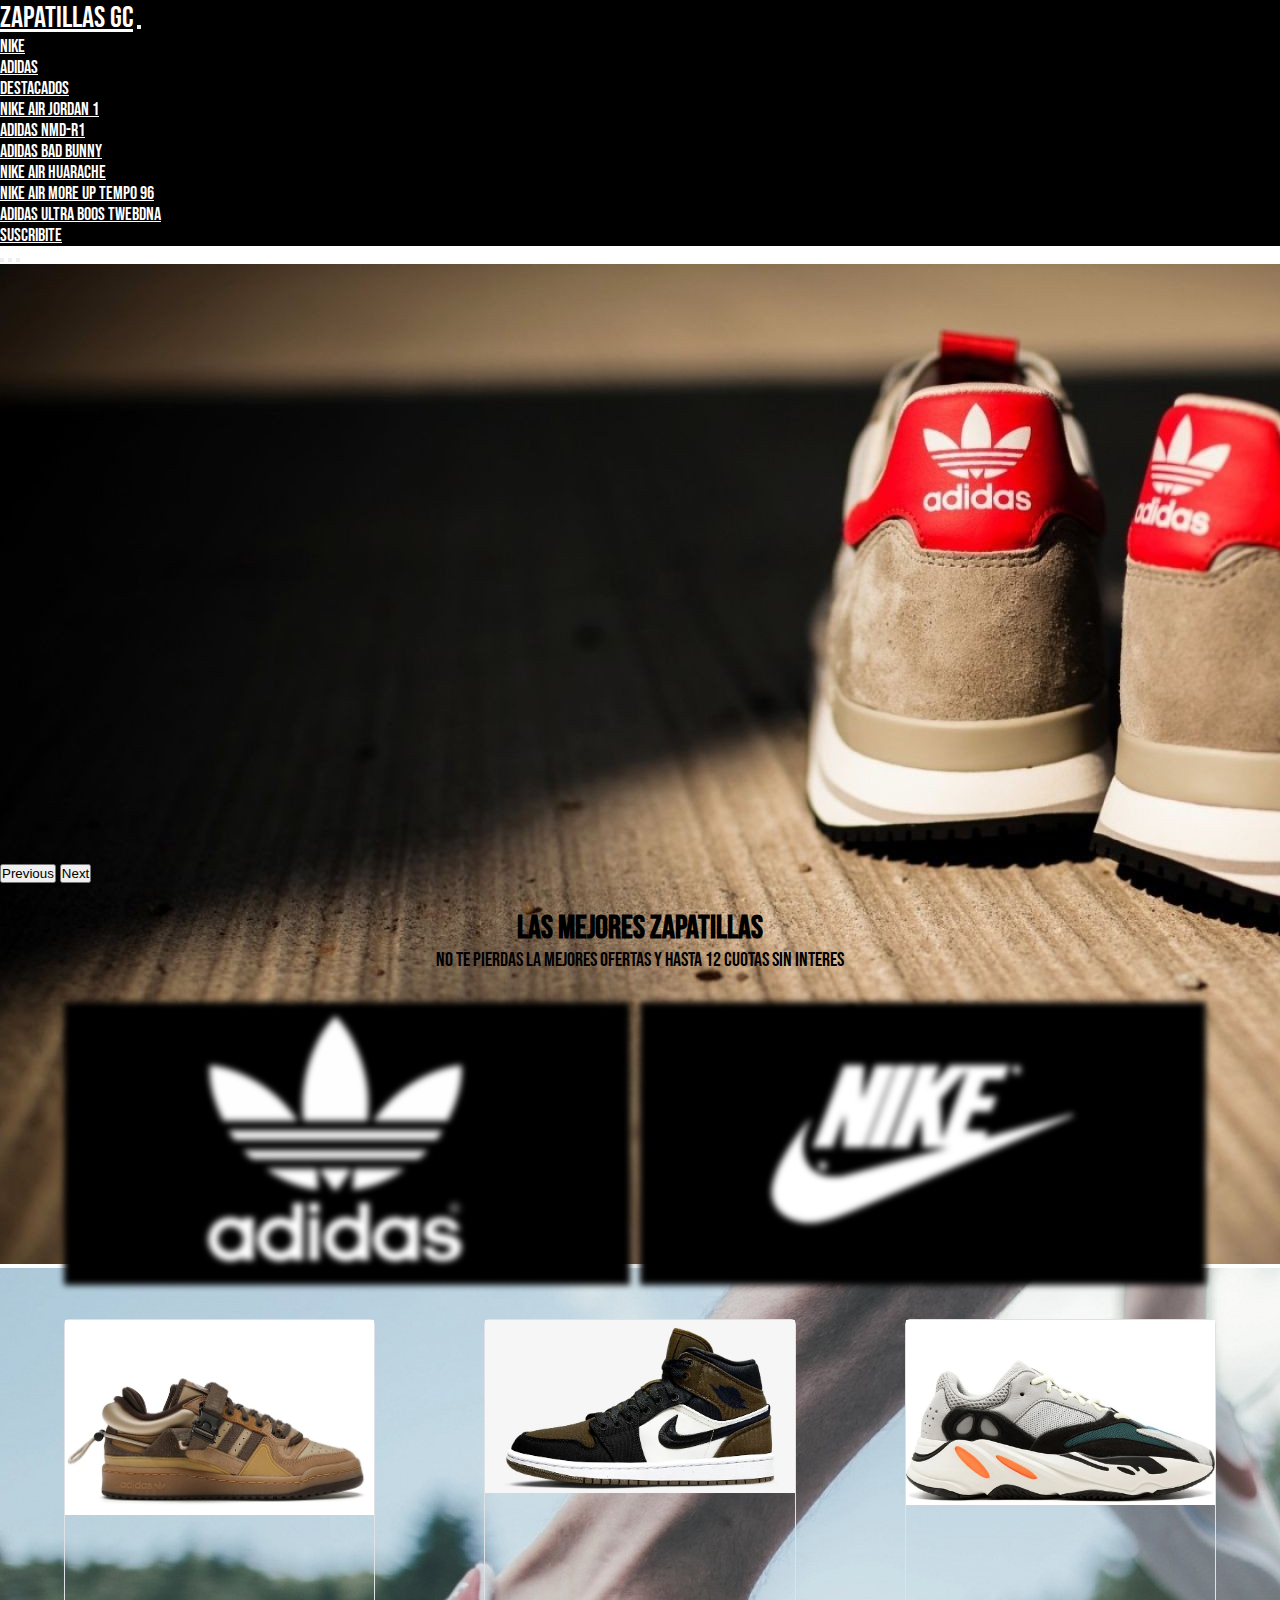
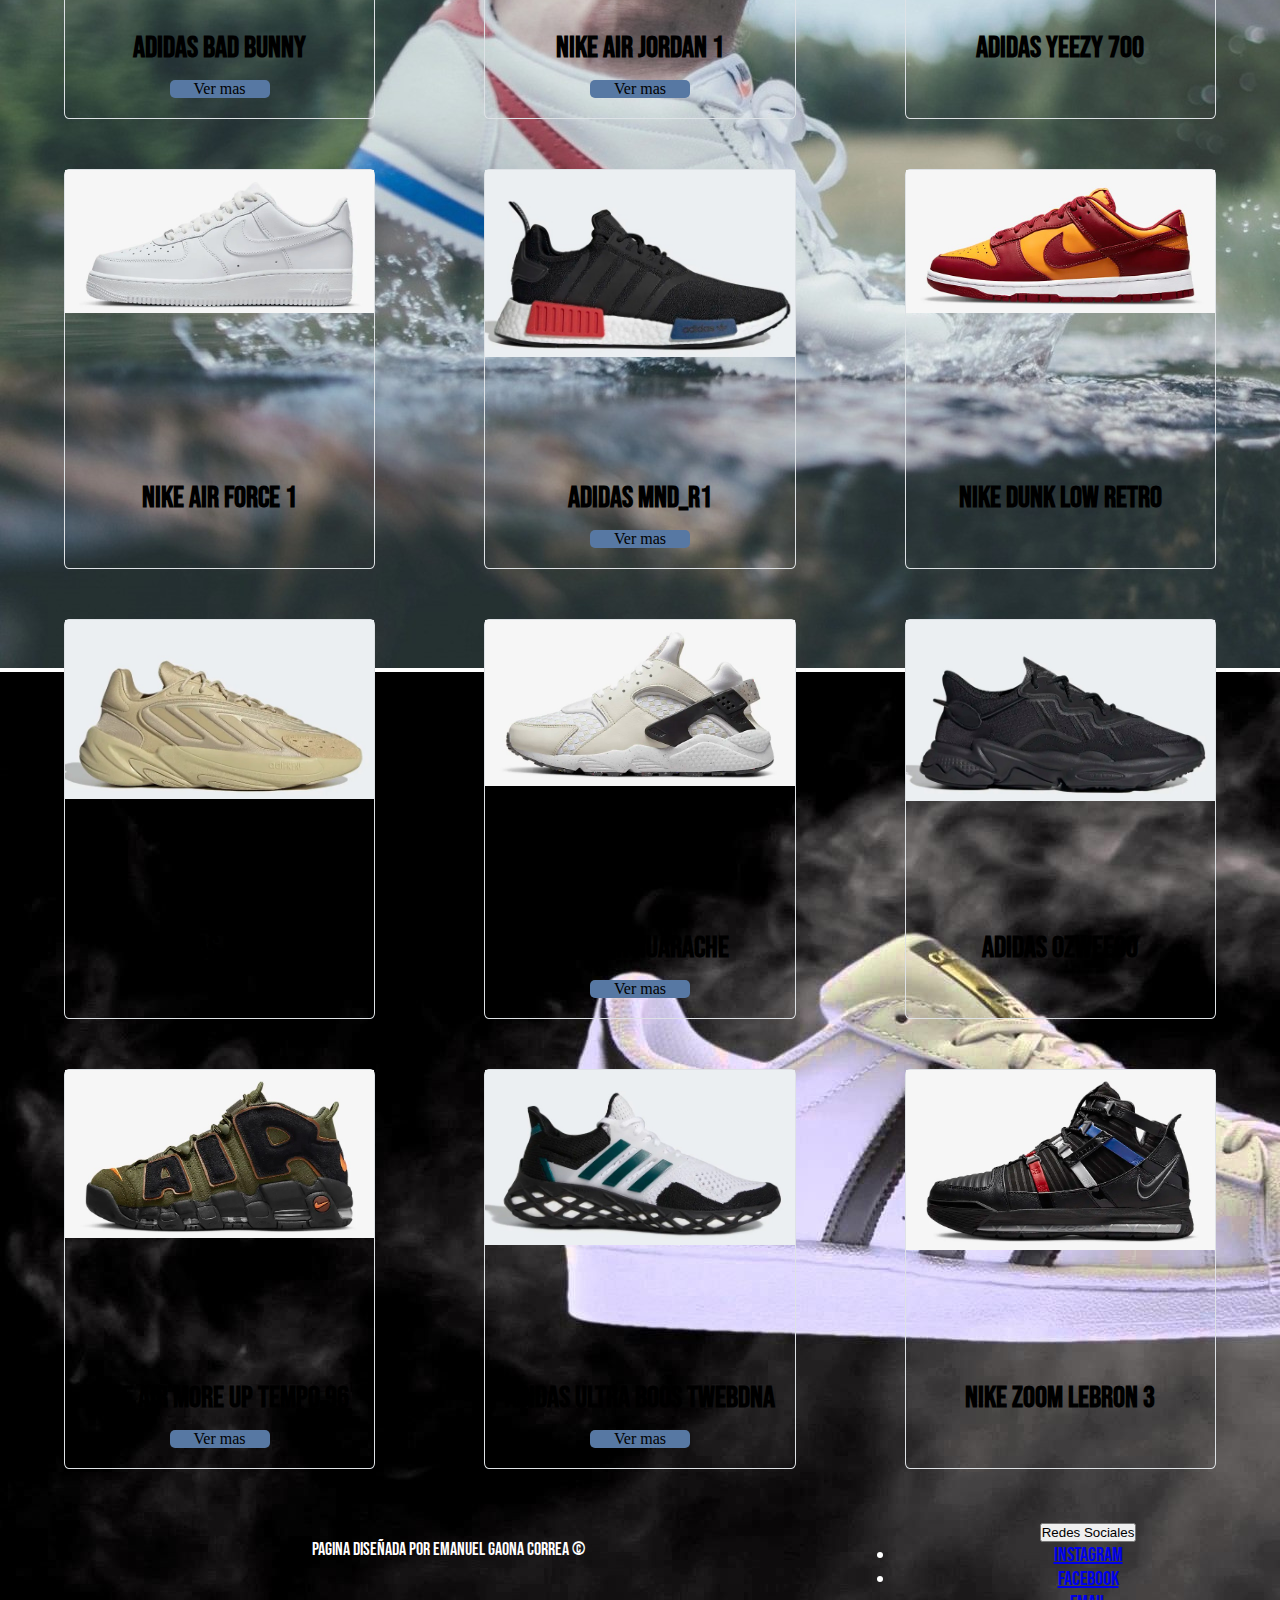
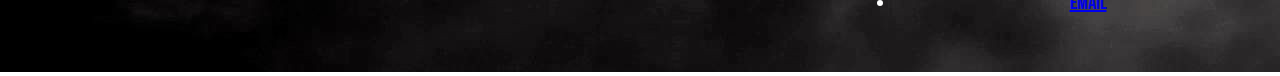
<file: index.html>
<!DOCTYPE html>
<html>
<head>
	<meta charset="utf-8">
	<meta name="viewport" content="width=device-width, initial-scale=1">
	<meta name="description" content="zapatillas originales importadas del exterior y al mejor precio">
	<meta name="keywords" content="zapatillas, calzados nike, adidas, jordan, air, original">
	<title>Zapatillas GC|Inicio</title>

	<link rel="icon" href="https://cdn-icons-png.flaticon.com/512/1785/1785348.png">

	<!-- Bootstrap -->
	<link href="https://cdn.jsdelivr.net/npm/bootstrap@5.2.0/dist/css/bootstrap.min.css" rel="stylesheet" integrity="sha384-gH2yIJqKdNHPEq0n4Mqa/HGKIhSkIHeL5AyhkYV8i59U5AR6csBvApHHNl/vI1Bx" crossorigin="anonymous">

	<!-- Animate style -->
	<link rel="stylesheet" href="https://cdnjs.cloudflare.com/ajax/libs/animate.css/4.1.1/animate.min.css"/>

	<!-- Mi hoja de estilos -->
	<link rel="stylesheet" type="text/css" href="css/style.css">
</head>
<body>
	<main>
		<!-- Menu -->
		<nav class="navbar navbar-expand-lg menu">

		  <div class="container-fluid contNav">
		    <a class="navbar-brand logoMenu" href="index.html">Zapatillas GC</a>

		    <button class="navbar-toggler" type="button" data-bs-toggle="collapse" data-bs-target="#navbarNav" aria-controls="navbarNav" aria-expanded="false" aria-label="Toggle navigation">
		      <span class="navbar-toggler-icon bg-white"></span>
		    </button>

		    <div class="collapse navbar-collapse justify-content-end" id="navbarNav">

		      <ul class="navbar-nav">
		        <li class="nav-item">
		          <a class="nav-link linkMenu" aria-current="page" href="paginas/nike.html">Nike</a>
		        </li>

		        <li class="nav-item">
		          <a class="nav-link linkMenu" href="paginas/adidas.html">Adidas</a>
		        </li>

		        <li class="nav-item dropdown">
					<a class="nav-link dropdown-toggle linkMenu" data-bs-toggle="dropdown" href="#" role="button" aria-expanded="false">Destacados</a>

				    <ul class="dropdown-menu cajaSubMenu">
				      <li><a class="dropdown-item linkMenu" href="paginas/nikeAirJordan1.html">Nike Air Jordan 1</a></li>
				      <li><a class="dropdown-item linkMenu" href="paginas/adidasNMD-R1.html">Adidas NMD-R1</a></li>
				      <li><a class="dropdown-item linkMenu" href="paginas/adidasBadBunny.html">Adidas Bad Bunny</a></li>
				      <li><a class="dropdown-item linkMenu" href="paginas/nikeAirHuarache.html">Nike Air Huarache</a></li>
				      <li><a class="dropdown-item linkMenu" href="paginas/nikeUptempo96.html">Nike Air More Up tempo 96</a></li>
				      <li><a class="dropdown-item linkMenu" href="paginas/adidasBoosTwebdna.html">adidas ULTRA BOOS TWEBDNA</a></li>
				    </ul>
				</li>

		        <li class="nav-item">
		          <a class="nav-link linkMenu" href="paginas/suscribite.html">Suscribite</a>
		        </li>
		      </ul>
		    </div>
		  </div>
		</nav>

		<!-- Slider -->
		<div id="carouselExampleIndicators" class="carousel slide sliderZapatillas" data-bs-ride="true">

		  <div class="carousel-indicators">
		    <button type="button" data-bs-target="#carouselExampleIndicators" data-bs-slide-to="0" class="active" aria-current="true" aria-label="Slide 1"></button>
		    <button type="button" data-bs-target="#carouselExampleIndicators" data-bs-slide-to="1" aria-label="Slide 2"></button>
		    <button type="button" data-bs-target="#carouselExampleIndicators" data-bs-slide-to="2" aria-label="Slide 3"></button>
		  </div>

		  <div class="carousel-inner">
		    <div class="carousel-item active">
		      <img src="img/adias1.jpg" class="d-block w-100" alt="zapatillas adidas">
		    </div>
		    <div class="carousel-item">
		      <img src="img/nike2.png" class="d-block w-100" alt="zapatillas nike sobre el agua">
		    </div>
		    <div class="carousel-item">
		      <img src="img/adidas3.png" class="d-block w-100" alt="zapatilla adidas con fondo de negro y humo">
		    </div>
		  </div>

		  <button class="carousel-control-prev" type="button" data-bs-target="#carouselExampleIndicators" data-bs-slide="prev">
		    <span class="carousel-control-prev-icon" aria-hidden="true"></span>
		    <span class="visually-hidden">Previous</span>
		  </button>

		  <button class="carousel-control-next" type="button" data-bs-target="#carouselExampleIndicators" data-bs-slide="next">
		    <span class="carousel-control-next-icon" aria-hidden="true"></span>
		    <span class="visually-hidden">Next</span>
		  </button>

		</div>

		<!-- Subtitulo -->

		<div class="contenedorSubtitulo">
			<h1 class="Subtitulo animate__animated animate__rubberBand">Las mejores zapatillas</h1>
			<p class="textoOferta">No te pierdas la mejores ofertas y hasta 12 cuotas sin interes</p>
		</div>

		<!-- Contenedor categoria-->

		<div class="contenedorCategoriaNA">

			<div class="contenedorAdidas">
				<a href="paginas/adidas.html"><img class="imgLogo" src="img/adidas/logoAdidas.png" alt="Logo Adidas"></a>
			</div>

			<div class="contenedorNike">
				<a href="paginas/nike.html"><img class="imgLogo" src="img/nike/logoNike.png" alt="Logo Nike"></a>
			</div>
			
		</div>

		<!-- Cards -->

		<div class="contenedorCard">

			<div class="Card">
				<div class="contenedorImgCard">	
					<img class="imgCards" src="img/adidas/adidasBadBunny.jpg" alt="zapatilla adidas bad bunny">
				</div>

				<div class="card-Body">
					<h5 class="tituloCard">Adidas Bad Bunny</h5>

					<a href="paginas/adidasBadBunny.html" class="botonCard">Ver mas</a>
				</div>
			</div>

			<div class="Card">
				<div class="contenedorImgCard">	
					<img class="imgCards" src="img/nike/jordan1.jpg" alt="zapatilla nike jordan 1">
				</div>

				<div class="card-Body">
					<h5 class="tituloCard">Nike Air Jordan 1</h5>

					<a href="paginas/nikeAirJordan1.html" class="botonCard">Ver mas</a>
				</div>
			</div>

			<div class="Card">
				<div class="contenedorImgCard">
					<img class="imgCards" src="img/adidas/adidasYeezy700.jpg" alt="zapatilla adidas Yeezy 700">
				</div>

				<div class="card-Body">
					<h5 class="tituloCard">Adidas Yeezy 700</h5>

					<a href="#" class="botonCard sinStock">Ver mas</a>
				</div>
			</div>

			<div class="Card">
				<div class="contenedorImgCard">
					<img class="imgCards" src="img/nike/airForce.jpg" alt="zapatilla nike air force">
				</div>

				<div class="card-Body">
					<h5 class="tituloCard">Nike Air Force 1</h5>

					<a href="#" class="botonCard sinStock">Ver mas</a>
				</div>
			</div>

			<div class="Card">
				<div class="contenedorImgCard">
					<img class="imgCards" src="img/adidas/adidasNMD-r1.jpg" alt="zapatilla adidas NMD-R1">
				</div>

				<div class="card-Body">
					<h5 class="tituloCard">Adidas MND_R1</h5>

					<a href="paginas/adidasNMD-R1.html" class="botonCard">Ver mas</a>
				</div>
			</div>

			<div class="Card">
				<div class="contenedorImgCard">
					<img class="imgCards" src="img/nike/dunkLow.jpg" alt="zapatilla nike dunk Low">
				</div>

				<div class="card-Body">
					<h5 class="tituloCard">Nike Dunk Low Retro</h5>

					<a href="#" class="botonCard sinStock">Ver mas</a>
				</div>
			</div>

			<div class="Card">
				<div class="contenedorImgCard">	
					<img class="imgCards" src="img/adidas/adidasOzelia.jpg" alt="zapatilla adidas ozelia">
				</div>

				<div class="card-Body">
					<h5 class="tituloCard">adidas Ozelia</h5>

					<a href="#" class="botonCard sinStock">Ver mas</a>
				</div>
			</div>

			<div class="Card">
				<div class="contenedorImgCard">	
					<img class="imgCards" src="img/nike/NikeAirHuarache.jpg" alt="zapatilla nike air Huarache">
				</div>

				<div class="card-Body">
					<h5 class="tituloCard">Nike Air Huarache</h5>

					<a href="paginas/nikeAirHuarache.html" class="botonCard">Ver mas</a>
				</div>
			</div>

			<div class="Card">
				<div class="contenedorImgCard">	
					<img class="imgCards" src="img/adidas/ADIDASOzweego.jpg" alt="zapatilla adidas Ozweego">
				</div>

				<div class="card-Body">
					<h5 class="tituloCard">adidas Ozweego</h5>

					<a href="#" class="botonCard sinStock">Ver mas</a>
				</div>
			</div>

			<div class="Card">
				<div class="contenedorImgCard">	
					<img class="imgCards" src="img/nike/NikeAirMoreUptempo96.jpg" alt="zapatilla nike more upTempo 96">
				</div>

				<div class="card-Body">
					<h5 class="tituloCard">Nike Air More Up tempo 96</h5>

					<a href="paginas/nikeUptempo96.html" class="botonCard">Ver mas</a>
				</div>
			</div>

			<div class="Card">
				<div class="contenedorImgCard">	
					<img class="imgCards" src="img/adidas/adidasULTRABOOSTWEBDNA.jpg" alt="zapatilla ultra boos twebdna">
				</div>

				<div class="card-Body">
					<h5 class="tituloCard">adidas ULTRA BOOS TWEBDNA</h5>

					<a href="paginas/adidasBoosTwebdna.html" class="botonCard">Ver mas</a>
				</div>
			</div>

			<div class="Card">
				<div class="contenedorImgCard">	
					<img class="imgCards" src="img/nike/NikeZoomLeBron3.jpg" alt="zapatilla nike zoom lebron 3">
				</div>

				<div class="card-Body">
					<h5 class="tituloCard">Nike Zoom LeBron 3</h5>

					<a href="#" class="botonCard sinStock">Ver mas</a>
				</div>
			</div>

		</div>

		<!-- Pie de pagina-->

		<footer class="piePagina">
			<div class="infoCreador">
				<p>Pagina diseñada por Emanuel Gaona Correa ©</p>
			</div>

			<div class="dropdown menuRedesSociales">
			  <button class="btn btn-dark dropdown-toggle" type="button" id="dropdownMenuDark" data-bs-toggle="dropdown" aria-expanded="false">
			    Redes Sociales
			  </button>
			  <ul class="dropdown-menu dropdown-menu-dark" aria-labelledby="dropdownMenuDark">
			    <li><a class="dropdown-item" href="#">Instagram</a></li>
			    <li><a class="dropdown-item" href="#">Facebook</a></li>
			    <li><a class="dropdown-item" href="#">Email</a></li>
			  </ul>
			</div>
		</footer>

		<script src="https://cdn.jsdelivr.net/npm/bootstrap@5.2.0/dist/js/bootstrap.bundle.min.js" integrity="sha384-A3rJD856KowSb7dwlZdYEkO39Gagi7vIsF0jrRAoQmDKKtQBHUuLZ9AsSv4jD4Xa" crossorigin="anonymous"></script>
	</main>
</body>
</html>
</file>
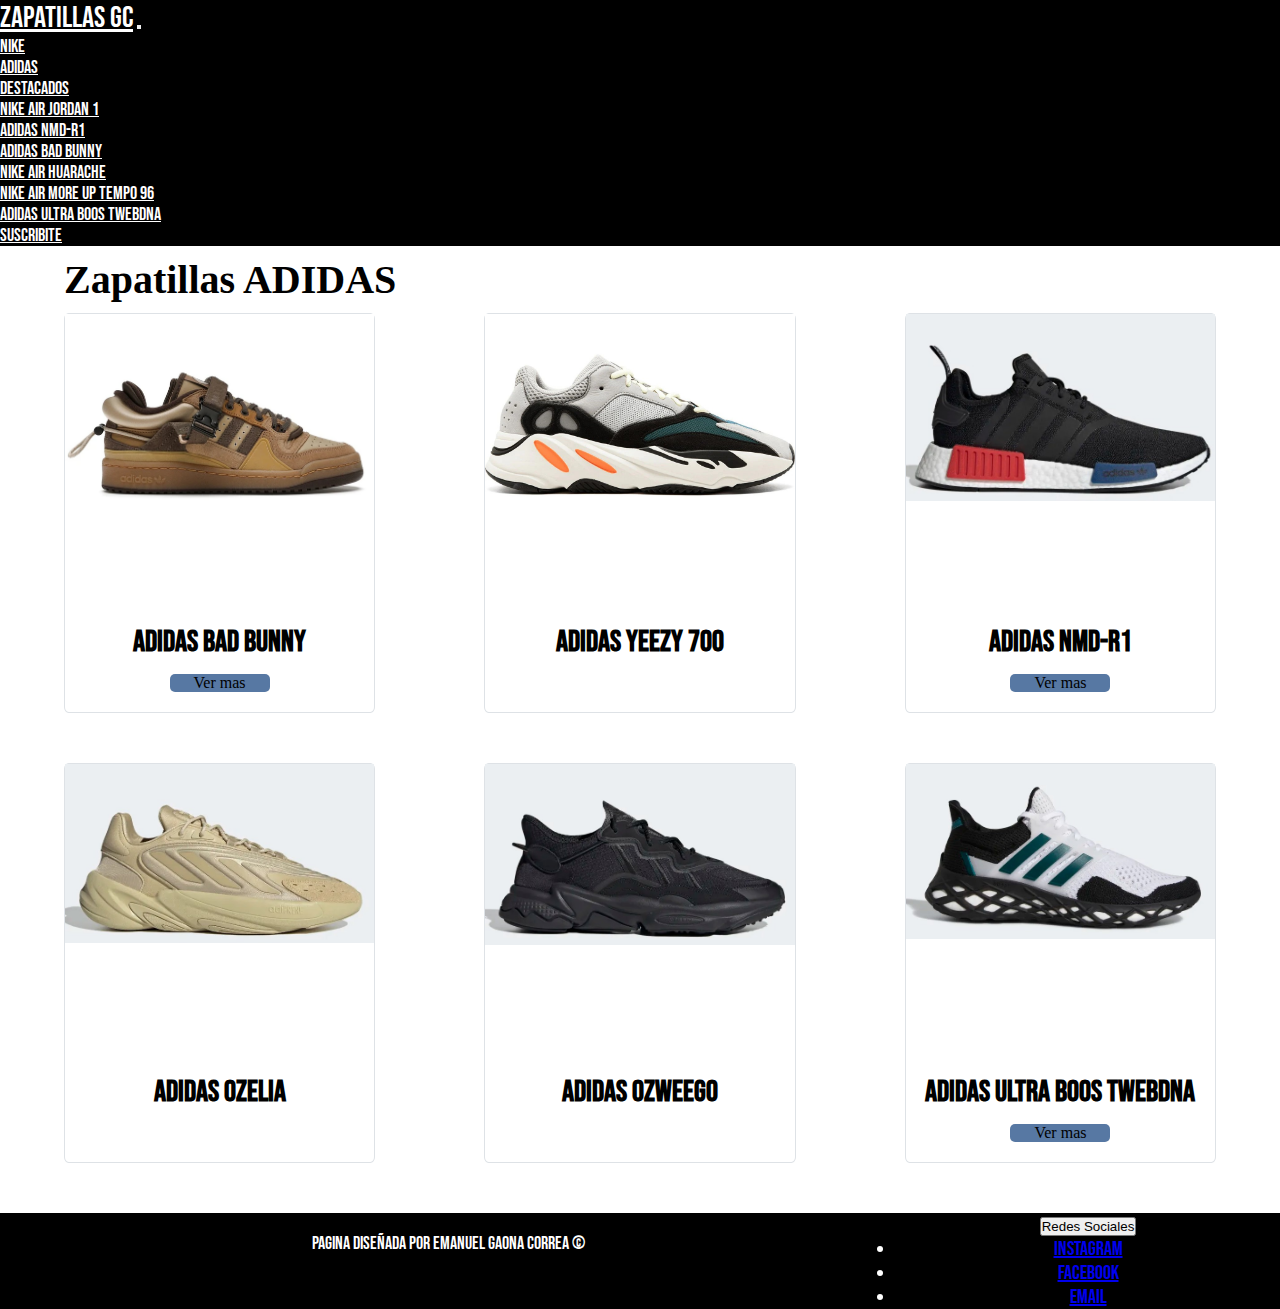
<file: paginas/adidas.html>
<!DOCTYPE html>
<html>
<head>
	<meta charset="utf-8">
	<meta name="viewport" content="width=device-width, initial-scale=1">
	<meta name="description" content="Zapatillas GC te trae las adidas originales y al mejor precio">
	<meta name="keywords" content="zapatillas, calzados,  adidas, jordan,  original">
	<title>Zapatillas Adidas</title>

	<link rel="icon" href="https://cdn-icons-png.flaticon.com/512/1785/1785348.png">

	<!-- Bootstrap -->
	<link href="https://cdn.jsdelivr.net/npm/bootstrap@5.2.0/dist/css/bootstrap.min.css" rel="stylesheet" integrity="sha384-gH2yIJqKdNHPEq0n4Mqa/HGKIhSkIHeL5AyhkYV8i59U5AR6csBvApHHNl/vI1Bx" crossorigin="anonymous">

	<!-- Mi hoja de estilos -->
	<link rel="stylesheet" type="text/css" href="../css/style.css">
</head>
<body>
		<!-- Menu -->
	<nav class="navbar navbar-expand-lg menu">

	  <div class="container-fluid contNav">
	    <a class="navbar-brand logoMenu" href="../index.html">Zapatillas GC</a>

	    <button class="navbar-toggler" type="button" data-bs-toggle="collapse" data-bs-target="#navbarNav" aria-controls="navbarNav" aria-expanded="false" aria-label="Toggle navigation">
	      <span class="navbar-toggler-icon bg-white"></span>
	    </button>

	    <div class="collapse navbar-collapse justify-content-end" id="navbarNav">

	      <ul class="navbar-nav">
	        <li class="nav-item">
	          <a class="nav-link linkMenu" aria-current="page" href="nike.html">Nike</a>
	        </li>

	        <li class="nav-item">
	          <a class="nav-link linkMenu" href="#">Adidas</a>
	        </li>

		    <li class="nav-item dropdown">
			    <a class="nav-link dropdown-toggle linkMenu" data-bs-toggle="dropdown" href="#" role="button" aria-expanded="false">Destacados</a>
			    
			    <ul class="dropdown-menu cajaSubMenu">
				      <li><a class="dropdown-item linkMenu" href="nikeAirJordan1.html">Nike Air Jordan 1</a></li>
				      <li><a class="dropdown-item linkMenu" href="adidasNMD-R1.html ">Adidas NMD-R1</a></li>
				      <li><a class="dropdown-item linkMenu" href="adidasBadBunny.html">Adidas Bad Bunny</a></li>
				      <li><a class="dropdown-item linkMenu" href="nikeAirHuarache.html">Nike Air Huarache</a></li>
				      <li><a class="dropdown-item linkMenu" href="nikeUptempo96.html">Nike Air More Up tempo 96</a></li>
				      <li><a class="dropdown-item linkMenu" href="adidasBoosTwebdna.html">adidas ULTRA BOOS TWEBDNA</a></li>
				</ul>
			  </li>

	        <li class="nav-item">
	          <a class="nav-link linkMenu" href="suscribite.html">Suscribite</a>
	        </li>
	      </ul>
	    </div>
	  </div>
	</nav>

	<!--Conetenedor cards-->

	<h1 class="TituloNikeAdidas">Zapatillas ADIDAS</h1>

	<div class="contenedorCard">

		<div class="Card">
			<div class="contenedorImgCard">	
				<img class="imgCards" src="../img/adidas/adidasBadBunny.jpg">
			</div>

			<div class="card-Body">
				<h5 class="tituloCard">Adidas Bad Bunny</h5>

				<a href="adidasBadBunny.html" class="botonCard">Ver mas</a>
			</div>
		</div>

		<div class="Card">
			<div class="contenedorImgCard">	
				<img class="imgCards" src="../img/adidas/adidasYeezy700.jpg">
			</div>

			<div class="card-Body">
				<h5 class="tituloCard">Adidas Yeezy 700</h5>

				<a href="#" class="botonCard sinStock">Ver mas</a>
			</div>
		</div>

		<div class="Card">
			<div class="contenedorImgCard">	
				<img class="imgCards" src="../img/adidas/adidasNMD-r1.jpg">
			</div>

			<div class="card-Body">
				<h5 class="tituloCard">Adidas NMD-R1</h5>

				<a href="adidasNMD-R1.html" class="botonCard">Ver mas</a>
			</div>
		</div>

		<div class="Card">
			<div class="contenedorImgCard">	
				<img class="imgCards" src="../img/adidas/adidasOzelia.jpg">
			</div>

			<div class="card-Body">
				<h5 class="tituloCard">adidas Ozelia</h5>

				<a href="#" class="botonCard sinStock">Ver mas</a>
			</div>
		</div>

		<div class="Card">
			<div class="contenedorImgCard">	
				<img class="imgCards" src="../img/adidas/ADIDASOzweego.jpg">
			</div>

			<div class="card-Body">
				<h5 class="tituloCard">adidas Ozweego</h5>

				<a href="#" class="botonCard sinStock">Ver mas</a>
			</div>
		</div>

		<div class="Card">
			<div class="contenedorImgCard">	
				<img class="imgCards" src="../img/adidas/adidasULTRABOOSTWEBDNA.jpg">
			</div>

			<div class="card-Body">
				<h5 class="tituloCard">adidas ULTRA BOOS TWEBDNA</h5>

				<a href="adidasBoosTwebdna.html" class="botonCard">Ver mas</a>
			</div>
		</div>

	</div>

	<!-- Pie de pagina-->

	<footer class="piePagina">
		<div class="infoCreador">
			<p>Pagina diseñada por Emanuel Gaona Correa ©</p>
		</div>

		<div class="dropdown menuRedesSociales">
		  <button class="btn btn-dark dropdown-toggle" type="button" id="dropdownMenuDark" data-bs-toggle="dropdown" aria-expanded="false">
			    Redes Sociales
		  </button>
		  <ul class="dropdown-menu dropdown-menu-dark" aria-labelledby="dropdownMenuDark">
		    <li><a class="dropdown-item" href="#">Instagram</a></li>
		    <li><a class="dropdown-item" href="#">Facebook</a></li>
		    <li><a class="dropdown-item" href="#">Email</a></li>
		  </ul>
		</div>
	</footer>

	<script src="https://cdn.jsdelivr.net/npm/bootstrap@5.2.0/dist/js/bootstrap.bundle.min.js" integrity="sha384-A3rJD856KowSb7dwlZdYEkO39Gagi7vIsF0jrRAoQmDKKtQBHUuLZ9AsSv4jD4Xa" crossorigin="anonymous"></script>
</body>
</html>
</file>
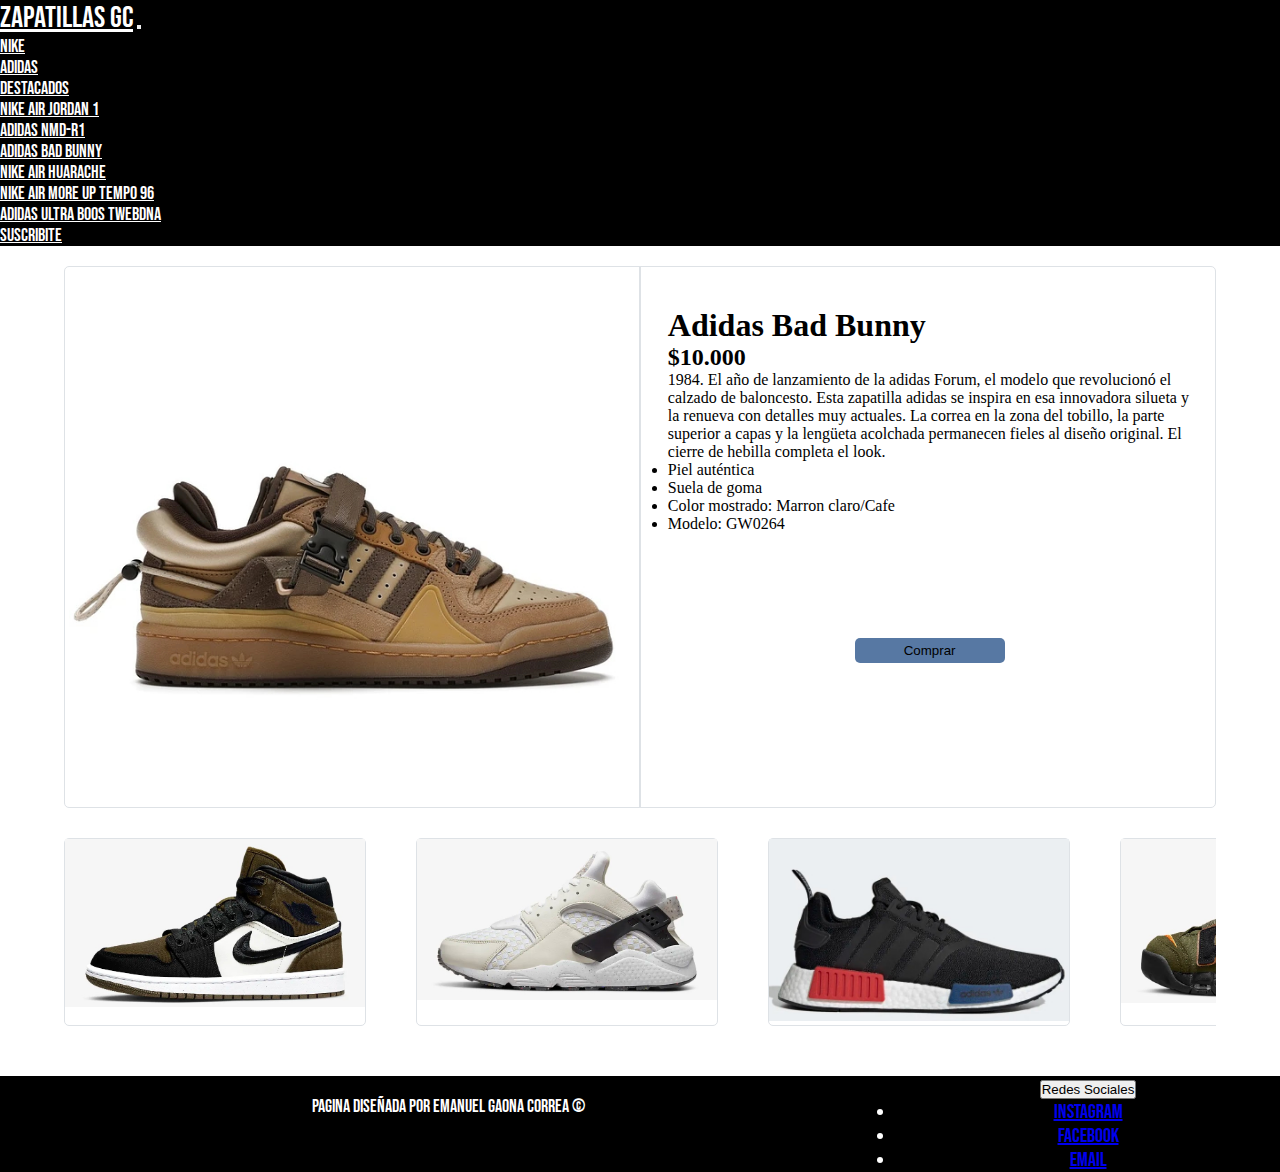
<file: paginas/adidasBadBunny.html>
<!DOCTYPE html>
<html>
<head>
	<meta charset="utf-8">
	<meta name="viewport" content="width=device-width, initial-scale=1">
	<meta name="description" content="Aprovechá a Comprar con los Mejores Descuentos del Año en Zapatillas GC. ¡Comprá Ahora! no te pierdas las Adidas Bad Bunny">
	<meta name="keywords" content="zapatillas, adidas, sneaker, bad bunny, calzados">
	<title>Adidas Bad Bunny</title>

	<link rel="icon" href="https://cdn-icons-png.flaticon.com/512/1785/1785348.png">

	<!-- Bootstrap -->
	<link href="https://cdn.jsdelivr.net/npm/bootstrap@5.2.0/dist/css/bootstrap.min.css" rel="stylesheet" integrity="sha384-gH2yIJqKdNHPEq0n4Mqa/HGKIhSkIHeL5AyhkYV8i59U5AR6csBvApHHNl/vI1Bx" crossorigin="anonymous">

	<!-- Mi hoja de estilos -->
	<link rel="stylesheet" type="text/css" href="../css/style.css">
</head>
<body>
		<!-- Menu -->
	<nav class="navbar navbar-expand-lg menu">

	  <div class="container-fluid contNav">
	    <a class="navbar-brand logoMenu" href="../index.html">Zapatillas GC</a>

	    <button class="navbar-toggler" type="button" data-bs-toggle="collapse" data-bs-target="#navbarNav" aria-controls="navbarNav" aria-expanded="false" aria-label="Toggle navigation">
	      <span class="navbar-toggler-icon bg-white"></span>
	    </button>

	    <div class="collapse navbar-collapse justify-content-end" id="navbarNav">

	      <ul class="navbar-nav">
	        <li class="nav-item">
	          <a class="nav-link linkMenu" aria-current="page" href="nike.html">Nike</a>
	        </li>

	        <li class="nav-item">
	          <a class="nav-link linkMenu" href="adidas.html">Adidas</a>
	        </li>

		    <li class="nav-item dropdown">
			    <a class="nav-link dropdown-toggle linkMenu" data-bs-toggle="dropdown" href="#" role="button" aria-expanded="false">Destacados</a>
			    
			    <ul class="dropdown-menu cajaSubMenu">
				      <li><a class="dropdown-item linkMenu" href="nikeAirJordan1.html">Nike Air Jordan 1</a></li>
				      <li><a class="dropdown-item linkMenu" href="adidasNMD-R1.html ">Adidas NMD-R1</a></li>
				      <li><a class="dropdown-item linkMenu" href="adidasBadBunny.html">Adidas Bad Bunny</a></li>
				      <li><a class="dropdown-item linkMenu" href="nikeAirHuarache.html">Nike Air Huarache</a></li>
				      <li><a class="dropdown-item linkMenu" href="nikeUptempo96.html">Nike Air More Up tempo 96</a></li>
				      <li><a class="dropdown-item linkMenu" href="adidasBoosTwebdna.html">adidas ULTRA BOOS TWEBDNA</a></li>
				  </ul>
			</li>

	        <li class="nav-item">
	          <a class="nav-link linkMenu" href="suscribite.html">Suscribite</a>
	        </li>
	      </ul>
	    </div>
	  </div>
	</nav>

	<!--zapatilla-->

	<main>
		<div class="contenedorZapatillas">
			<div class="contenedorImg">
				<img class="imgZapatillas" src="../img/adidas/adidasBadBunny.jpg" >
			</div>

			<div class="separadorVertical"></div>

			<div class="contenedorBody">
				<h1 class="TituloZapatilla">Adidas Bad Bunny</h1>

				<h2 class="tituloPrecio">$10.000</h2>

				<p class="description">1984. El año de lanzamiento de la adidas Forum, el modelo que revolucionó el calzado de baloncesto. Esta zapatilla adidas se inspira en esa innovadora silueta y la renueva con detalles muy actuales. La correa en la zona del tobillo, la parte superior a capas y la lengüeta acolchada permanecen fieles al diseño original. El cierre de hebilla completa el look.</p>

				<div class="caracteristicas">
          <ul class="list-group list-group-flush">
            <li class="list-group-item">Piel auténtica</li>
            <li class="list-group-item">Suela de goma</li>
            <li class="list-group-item">Color mostrado: Marron claro/Cafe</li>
            <li class="list-group-item">Modelo: GW0264</li>
          </ul>
        </div>

				<input class="botonComprar" type="submit" name="enviar" value="Comprar">

			</div>	
		</div>

		<div class="ContenedorSugerencia">
			<div class="ContenedorSugerencia--Card">
				<div class="sugerencia">
					<a href="nikeAirJordan1.html"><img src="../img/nike/jordan1.jpg"></a>	
				</div>

				<div class="sugerencia">
					<a href="nikeAirHuarache.html"><img src="../img/nike/NikeAirHuarache.jpg"></a>
				</div>

				<div class="sugerencia">
					<a href="adidasNMD-R1.html"><img src="../img/adidas/adidasNMD-r1.jpg"></a>
				</div>

				<div class="sugerencia">
					<a href="nikeUptempo96.html"><img src="../img/nike/NikeAirMoreUptempo96.jpg"></a>
				</div>

				<div class="sugerencia">
					<a href="adidasBoosTwebdna.html"><img src="../img/adidas/adidasULTRABOOSTWEBDNA.jpg"></a>
				</div>
			</div>		
		</div>
	</main>

	<!-- Pie de pagina-->

	<footer class="piePagina">
		<div class="infoCreador">
			<p>Pagina diseñada por Emanuel Gaona Correa ©</p>
		</div>

		<div class="dropdown menuRedesSociales">
		  <button class="btn btn-dark dropdown-toggle" type="button" id="dropdownMenuDark" data-bs-toggle="dropdown" aria-expanded="false">
			    Redes Sociales
		  </button>
		  <ul class="dropdown-menu dropdown-menu-dark" aria-labelledby="dropdownMenuDark">
		    <li><a class="dropdown-item" href="#">Instagram</a></li>
		    <li><a class="dropdown-item" href="#">Facebook</a></li>
		    <li><a class="dropdown-item" href="#">Email</a></li>
		  </ul>
		</div>
	</footer>

	<script src="https://cdn.jsdelivr.net/npm/bootstrap@5.2.0/dist/js/bootstrap.bundle.min.js" integrity="sha384-A3rJD856KowSb7dwlZdYEkO39Gagi7vIsF0jrRAoQmDKKtQBHUuLZ9AsSv4jD4Xa" crossorigin="anonymous"></script>
</body>
</html>
</file>
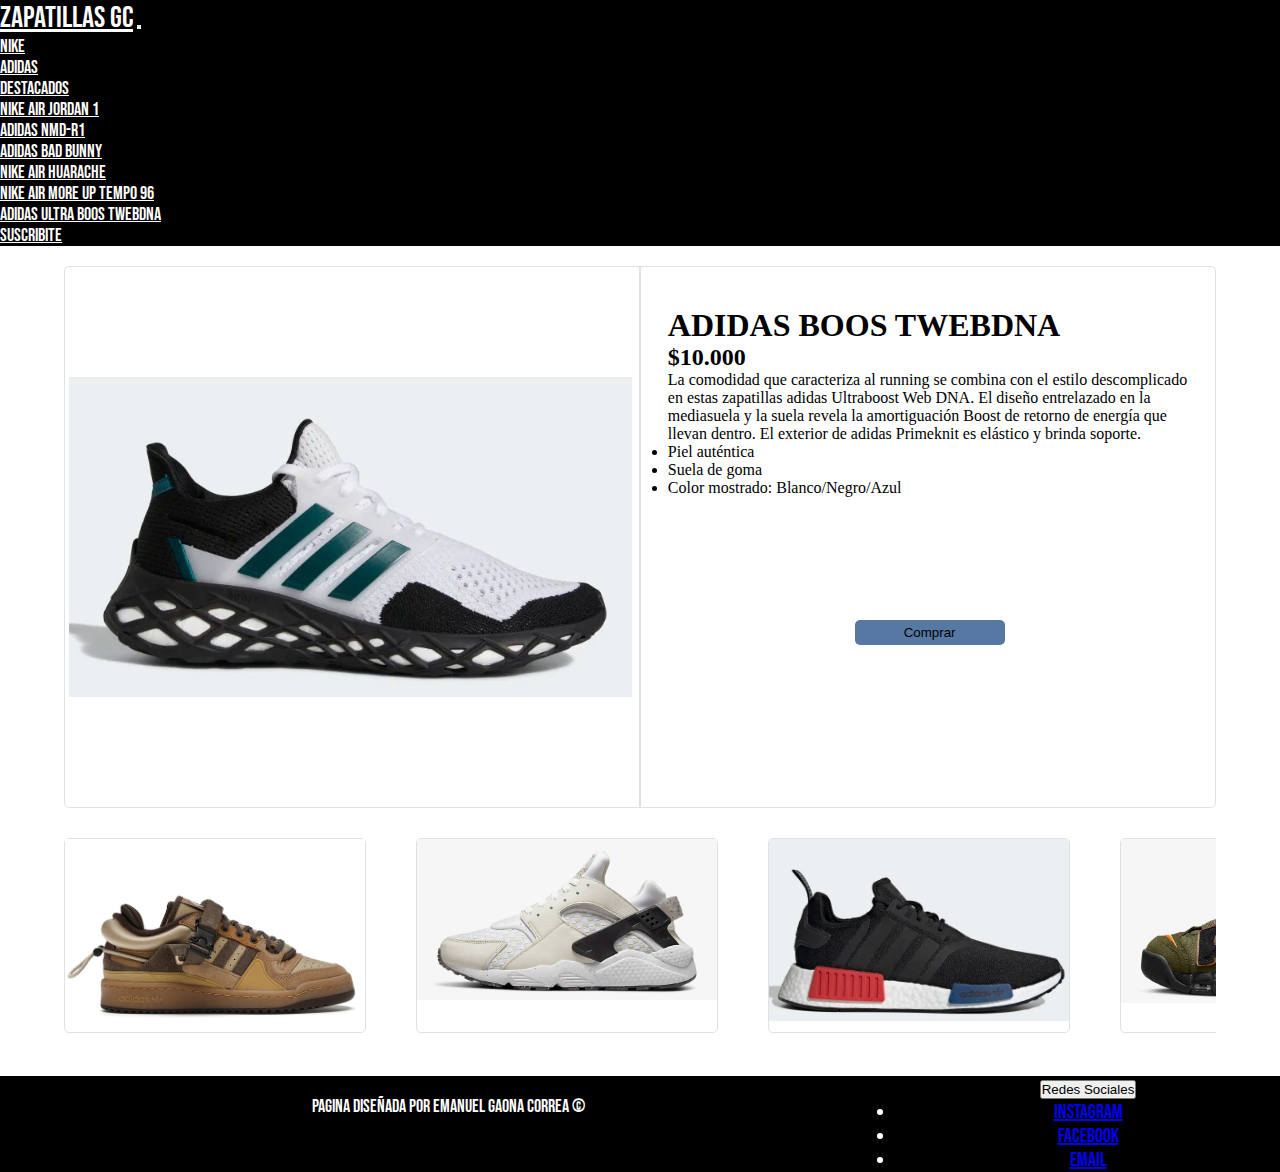
<file: paginas/adidasBoosTwebdna.html>
<!DOCTYPE html>
<html>
<head>
	<meta charset="utf-8">
	<meta name="viewport" content="width=device-width, initial-scale=1">
	<meta name="description" content="Aprovechá a Comprar con los Mejores Descuentos del Año en Zapatillas GC. ¡Comprá Ahora! no te pierdas las Adidas ultra boss twebdna">
	<meta name="keywords" content="zapatillas, adidas, sneaker, ultra boss twebdna, calzados">
	<title>ADIDAS ULTRA BOOS TWEBDNA</title>

	<link rel="icon" href="https://cdn-icons-png.flaticon.com/512/1785/1785348.png">

	<!-- Bootstrap -->
	<link href="https://cdn.jsdelivr.net/npm/bootstrap@5.2.0/dist/css/bootstrap.min.css" rel="stylesheet" integrity="sha384-gH2yIJqKdNHPEq0n4Mqa/HGKIhSkIHeL5AyhkYV8i59U5AR6csBvApHHNl/vI1Bx" crossorigin="anonymous">

	<!-- Mi hoja de estilos -->
	<link rel="stylesheet" type="text/css" href="../css/style.css">
</head>
<body>
		<!-- Menu -->
	<nav class="navbar navbar-expand-lg menu">

	  <div class="container-fluid contNav">
	    <a class="navbar-brand logoMenu" href="../index.html">Zapatillas GC</a>

	    <button class="navbar-toggler" type="button" data-bs-toggle="collapse" data-bs-target="#navbarNav" aria-controls="navbarNav" aria-expanded="false" aria-label="Toggle navigation">
	      <span class="navbar-toggler-icon bg-white"></span>
	    </button>

	    <div class="collapse navbar-collapse justify-content-end" id="navbarNav">

	      <ul class="navbar-nav">
	        <li class="nav-item">
	          <a class="nav-link linkMenu" aria-current="page" href="nike.html">Nike</a>
	        </li>

	        <li class="nav-item">
	          <a class="nav-link linkMenu" href="adidas.html">Adidas</a>
	        </li>

		    <li class="nav-item dropdown">
			    <a class="nav-link dropdown-toggle linkMenu" data-bs-toggle="dropdown" href="#" role="button" aria-expanded="false">Destacados</a>
			    
			    <ul class="dropdown-menu cajaSubMenu">
				      <li><a class="dropdown-item linkMenu" href="nikeAirJordan1.html">Nike Air Jordan 1</a></li>
				      <li><a class="dropdown-item linkMenu" href="adidasNMD-R1.html ">Adidas NMD-R1</a></li>
				      <li><a class="dropdown-item linkMenu" href="adidasBadBunny.html">Adidas Bad Bunny</a></li>
				      <li><a class="dropdown-item linkMenu" href="nikeAirHuarache.html">Nike Air Huarache</a></li>
				      <li><a class="dropdown-item linkMenu" href="nikeUptempo96.html">Nike Air More Up tempo 96</a></li>
				      <li><a class="dropdown-item linkMenu" href="adidasBoosTwebdna.html">adidas ULTRA BOOS TWEBDNA</a></li>
				  </ul>
			</li>

	        <li class="nav-item">
	          <a class="nav-link linkMenu" href="suscribite.html">Suscribite</a>
	        </li>
	      </ul>
	    </div>
	  </div>
	</nav>

	<!--zapatilla-->

	<main>
		<div class="contenedorZapatillas">
			<div class="contenedorImg">
				<img class="imgZapatillas" src="../img/adidas/adidasULTRABOOSTWEBDNA.jpg" >
			</div>

			<div class="separadorVertical"></div>

			<div class="contenedorBody">
				<h1 class="TituloZapatilla">ADIDAS BOOS TWEBDNA</h1>

				<h2 class="tituloPrecio">$10.000</h2>

				<p class="description">La comodidad que caracteriza al running se combina con el estilo descomplicado en estas zapatillas adidas Ultraboost Web DNA.
				El diseño entrelazado en la mediasuela y la suela revela la amortiguación Boost de retorno de energía que llevan dentro.
				El exterior de adidas Primeknit es elástico y brinda soporte.</p>

				<div class="caracteristicas">
          <ul class="list-group list-group-flush">
            <li class="list-group-item">Piel auténtica</li>
            <li class="list-group-item">Suela de goma</li>
            <li class="list-group-item">Color mostrado: Blanco/Negro/Azul</li>
          </ul>
        </div>

				<input class="botonComprar" type="submit" name="enviar" value="Comprar">

			</div>	
		</div>

		<div class="ContenedorSugerencia">
			<div class="ContenedorSugerencia--Card">
				<div class="sugerencia">
					<a href="adidasBadBunny.html"><img src="../img/adidas/adidasBadBunny.jpg"></a>	
				</div>

				<div class="sugerencia">
					<a href="nikeAirHuarache.html"><img src="../img/nike/NikeAirHuarache.jpg"></a>
				</div>

				<div class="sugerencia">
					<a href="adidasNMD-R1.html"><img src="../img/adidas/adidasNMD-r1.jpg"></a>
				</div>

				<div class="sugerencia">
					<a href="nikeUptempo96.html"><img src="../img/nike/NikeAirMoreUptempo96.jpg"></a>
				</div>

				<div class="sugerencia">
					<a href="nikeAirJordan1.html"><img src="../img/nike/jordan1.jpg"></a>
				</div>
			</div>		
		</div>
	</main>

	<!-- Pie de pagina-->

	<footer class="piePagina">
		<div class="infoCreador">
			<p>Pagina diseñada por Emanuel Gaona Correa ©</p>
		</div>

		<div class="dropdown menuRedesSociales">
		  <button class="btn btn-dark dropdown-toggle" type="button" id="dropdownMenuDark" data-bs-toggle="dropdown" aria-expanded="false">
			    Redes Sociales
		  </button>
		  <ul class="dropdown-menu dropdown-menu-dark" aria-labelledby="dropdownMenuDark">
		    <li><a class="dropdown-item" href="#">Instagram</a></li>
		    <li><a class="dropdown-item" href="#">Facebook</a></li>
		    <li><a class="dropdown-item" href="#">Email</a></li>
		  </ul>
		</div>
	</footer>

	<script src="https://cdn.jsdelivr.net/npm/bootstrap@5.2.0/dist/js/bootstrap.bundle.min.js" integrity="sha384-A3rJD856KowSb7dwlZdYEkO39Gagi7vIsF0jrRAoQmDKKtQBHUuLZ9AsSv4jD4Xa" crossorigin="anonymous"></script>
</body>
</html>
</file>
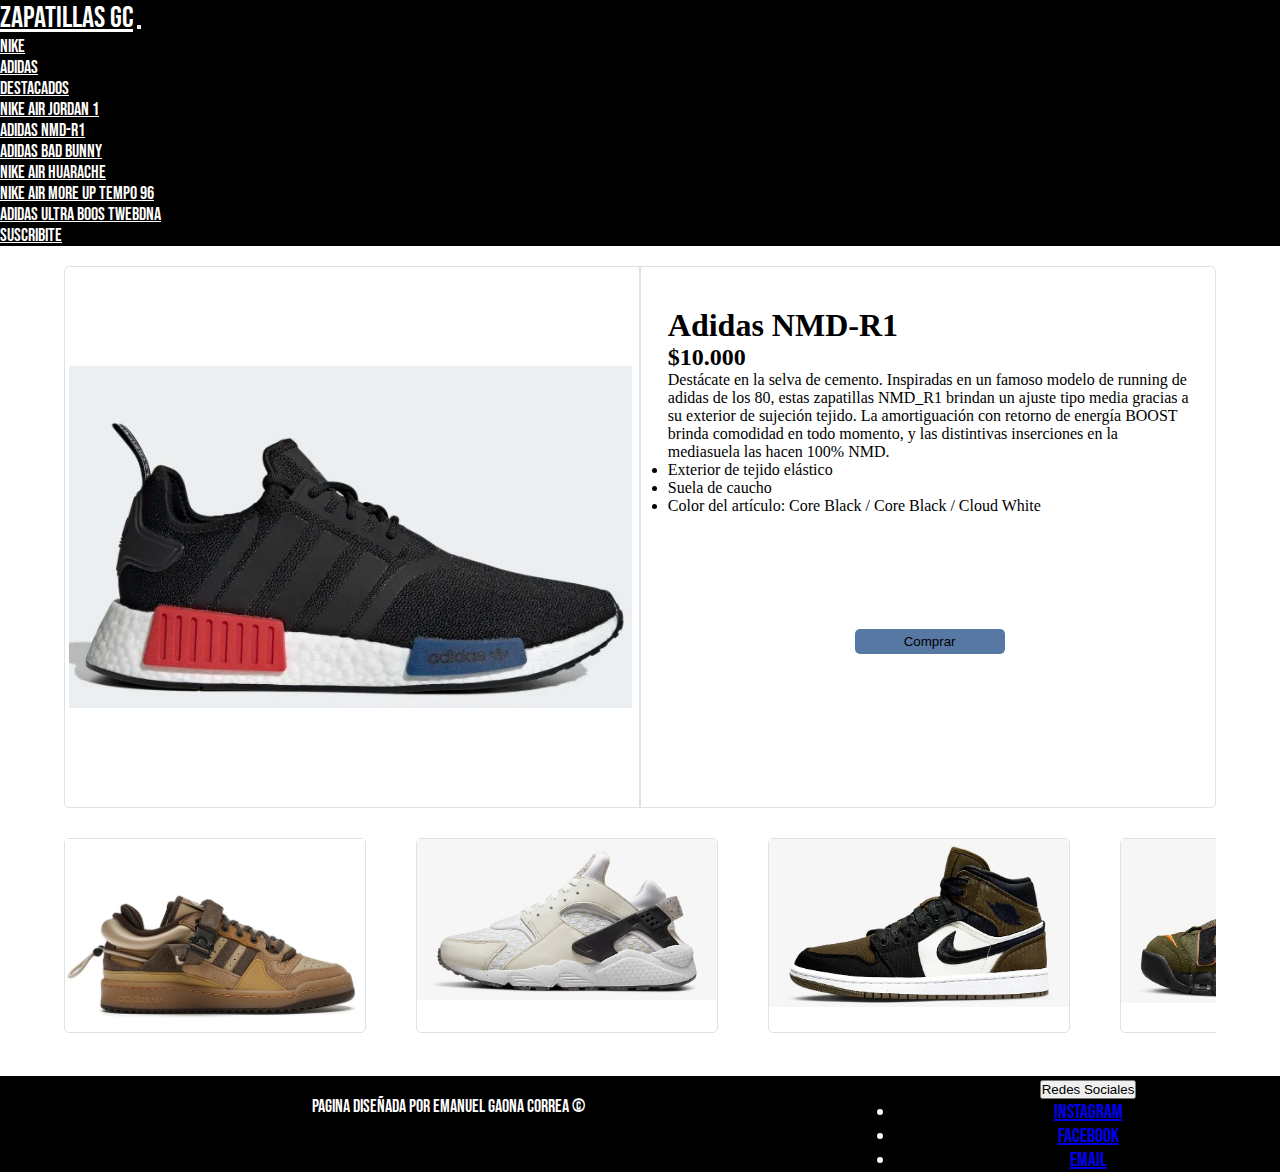
<file: paginas/adidasNMD-R1.html>
<!DOCTYPE html>
<html>
<head>
	<meta charset="utf-8">
	<meta name="viewport" content="width=device-width, initial-scale=1">
	<meta name="description" content="Aprovechá a Comprar con los Mejores Descuentos del Año en Zapatillas GC. ¡Comprá Ahora! no te pierdas las Adidas NMD-R1">
	<meta name="keywords" content="zapatillas, adidas, sneaker, NMD-R1, calzados">
	<title>Adidas NMD-R1</title>

	<link rel="icon" href="https://cdn-icons-png.flaticon.com/512/1785/1785348.png">

	<!-- Bootstrap -->
	<link href="https://cdn.jsdelivr.net/npm/bootstrap@5.2.0/dist/css/bootstrap.min.css" rel="stylesheet" integrity="sha384-gH2yIJqKdNHPEq0n4Mqa/HGKIhSkIHeL5AyhkYV8i59U5AR6csBvApHHNl/vI1Bx" crossorigin="anonymous">

	<!-- Mi hoja de estilos -->
	<link rel="stylesheet" type="text/css" href="../css/style.css">
</head>
<body>
		<!-- Menu -->
	<nav class="navbar navbar-expand-lg menu">

	  <div class="container-fluid contNav">
	    <a class="navbar-brand logoMenu" href="../index.html">Zapatillas GC</a>

	    <button class="navbar-toggler" type="button" data-bs-toggle="collapse" data-bs-target="#navbarNav" aria-controls="navbarNav" aria-expanded="false" aria-label="Toggle navigation">
	      <span class="navbar-toggler-icon bg-white"></span>
	    </button>

	    <div class="collapse navbar-collapse justify-content-end" id="navbarNav">

	      <ul class="navbar-nav">
	        <li class="nav-item">
	          <a class="nav-link linkMenu" aria-current="page" href="nike.html">Nike</a>
	        </li>

	        <li class="nav-item">
	          <a class="nav-link linkMenu" href="adidas.html">Adidas</a>
	        </li>

		    <li class="nav-item dropdown">
			    <a class="nav-link dropdown-toggle linkMenu" data-bs-toggle="dropdown" href="#" role="button" aria-expanded="false">Destacados</a>
			    
			    <ul class="dropdown-menu cajaSubMenu">
				      <li><a class="dropdown-item linkMenu" href="nikeAirJordan1.html">Nike Air Jordan 1</a></li>
				      <li><a class="dropdown-item linkMenu" href="adidasNMD-R1.html ">Adidas NMD-R1</a></li>
				      <li><a class="dropdown-item linkMenu" href="adidasBadBunny.html">Adidas Bad Bunny</a></li>
				      <li><a class="dropdown-item linkMenu" href="nikeAirHuarache.html">Nike Air Huarache</a></li>
				      <li><a class="dropdown-item linkMenu" href="nikeUptempo96.html">Nike Air More Up tempo 96</a></li>
				      <li><a class="dropdown-item linkMenu" href="adidasBoosTwebdna.html">adidas ULTRA BOOS TWEBDNA</a></li>
				  </ul>
			</li>

	        <li class="nav-item">
	          <a class="nav-link linkMenu" href="suscribite.html">Suscribite</a>
	        </li>
	      </ul>
	    </div>
	  </div>
	</nav>

	<!--zapatilla-->

	<main>
		<div class="contenedorZapatillas">
			<div class="contenedorImg">
				<img class="imgZapatillas" src="../img/adidas/adidasNMD-r1.jpg" >
			</div>

			<div class="separadorVertical"></div>

			<div class="contenedorBody">
				<h1 class="TituloZapatilla">Adidas NMD-R1</h1>

				<h2 class="tituloPrecio">$10.000</h2>

				<p class="description">Destácate en la selva de cemento. Inspiradas en un famoso modelo de running de adidas de los 80, estas zapatillas NMD_R1 brindan un ajuste tipo media gracias a su exterior de sujeción tejido. La amortiguación con retorno de energía BOOST brinda comodidad en todo momento, y las distintivas inserciones en la mediasuela las hacen 100% NMD.</p>

				<div class="caracteristicas">
          <ul class="list-group list-group-flush">
            <li class="list-group-item">Exterior de tejido elástico</li>
            <li class="list-group-item">Suela de caucho</li>
            <li class="list-group-item">Color del artículo: Core Black / Core Black / Cloud White</li>
          </ul>
        </div>

				<input class="botonComprar" type="submit" name="enviar" value="Comprar">

			</div>	
		</div>

		<div class="ContenedorSugerencia">
			<div class="ContenedorSugerencia--Card">
				<div class="sugerencia">
					<a href="adidasBadBunny.html"><img src="../img/adidas/adidasBadBunny.jpg"></a>	
				</div>

				<div class="sugerencia">
					<a href="nikeAirHuarache.html"><img src="../img/nike/NikeAirHuarache.jpg"></a>
				</div>

				<div class="sugerencia">
					<a href="nikeAirJordan1.html"><img src="../img/nike/jordan1.jpg"></a>
				</div>

				<div class="sugerencia">
					<a href="nikeUptempo96.html"><img src="../img/nike/NikeAirMoreUptempo96.jpg"></a>
				</div>

				<div class="sugerencia">
					<a href="adidasBoosTwebdna.html"><img src="../img/adidas/adidasULTRABOOSTWEBDNA.jpg"></a>
				</div>
			</div>		
		</div>
	</main>

	<!-- Pie de pagina-->

	<footer class="piePagina">
		<div class="infoCreador">
			<p>Pagina diseñada por Emanuel Gaona Correa ©</p>
		</div>

		<div class="dropdown menuRedesSociales">
		  <button class="btn btn-dark dropdown-toggle" type="button" id="dropdownMenuDark" data-bs-toggle="dropdown" aria-expanded="false">
			    Redes Sociales
		  </button>
		  <ul class="dropdown-menu dropdown-menu-dark" aria-labelledby="dropdownMenuDark">
		    <li><a class="dropdown-item" href="#">Instagram</a></li>
		    <li><a class="dropdown-item" href="#">Facebook</a></li>
		    <li><a class="dropdown-item" href="#">Email</a></li>
		  </ul>
		</div>
	</footer>

	<script src="https://cdn.jsdelivr.net/npm/bootstrap@5.2.0/dist/js/bootstrap.bundle.min.js" integrity="sha384-A3rJD856KowSb7dwlZdYEkO39Gagi7vIsF0jrRAoQmDKKtQBHUuLZ9AsSv4jD4Xa" crossorigin="anonymous"></script>
</body>
</html>
</file>
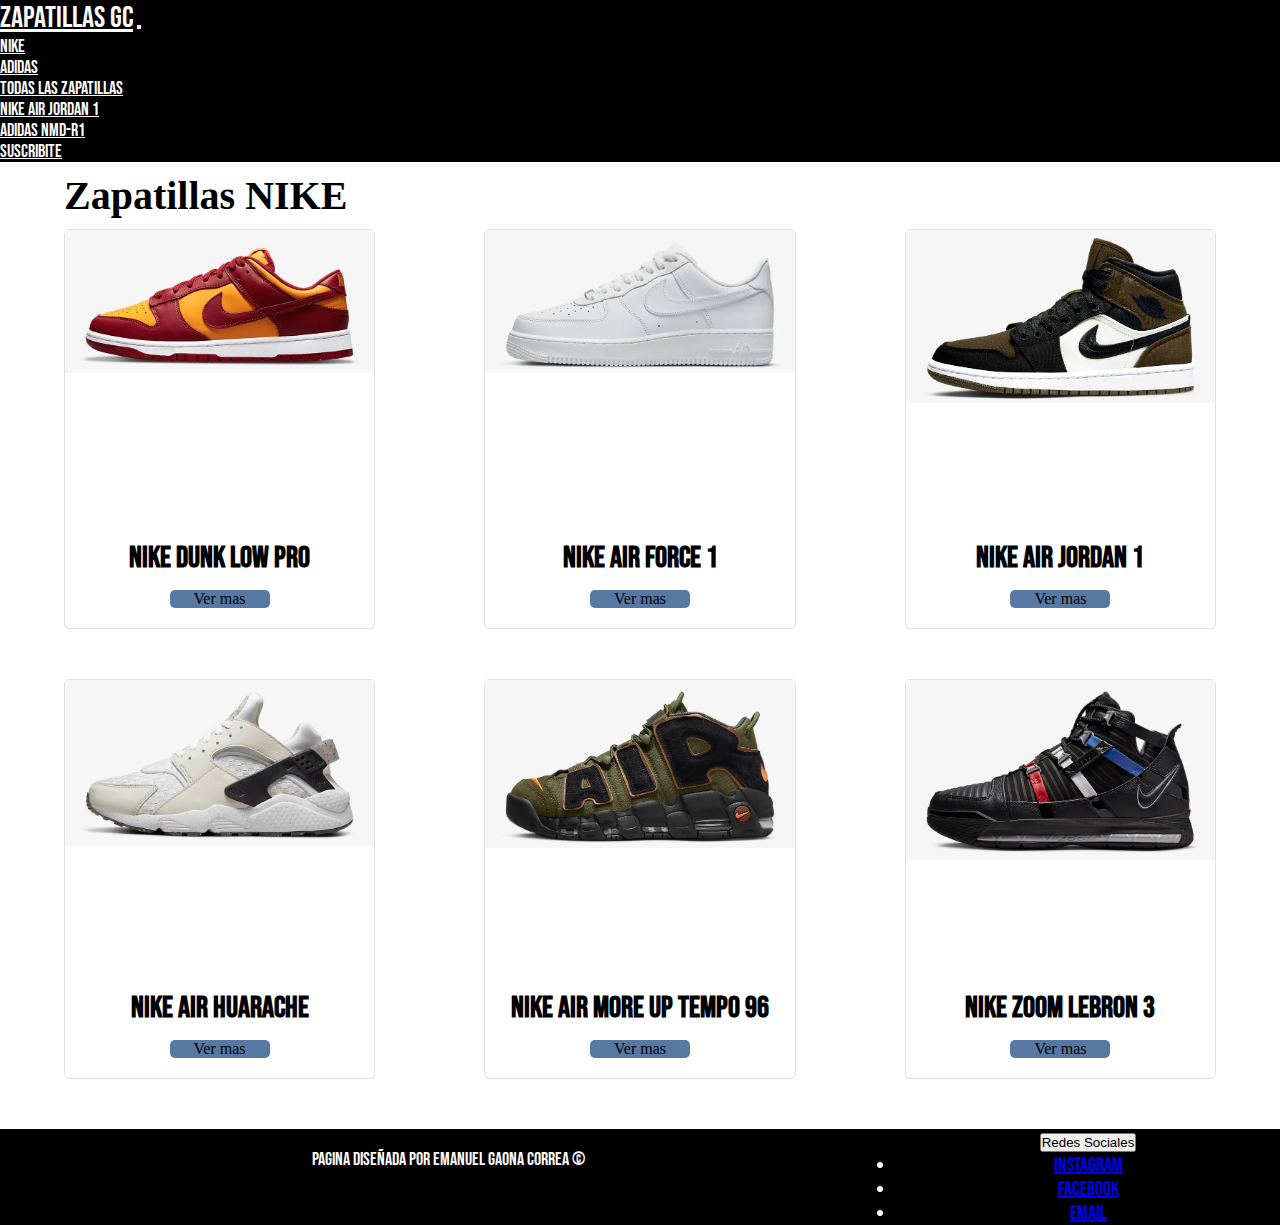
<file: paginas/nike.html>
<!DOCTYPE html>
<html>
<head>
	<meta charset="utf-8">
	<meta name="viewport" content="width=device-width, initial-scale=1">
	<meta name="description" content="Zapatillas GC te trae las nike originales y al mejor precio">
	<meta name="keywords" content="zapatillas, calzados,  nike, air,  original, oferta">
	<title>Zapatillas Nike</title>

	<link rel="icon" href="https://cdn-icons-png.flaticon.com/512/1785/1785348.png">

	<!-- Bootstrap -->
	<link href="https://cdn.jsdelivr.net/npm/bootstrap@5.2.0/dist/css/bootstrap.min.css" rel="stylesheet" integrity="sha384-gH2yIJqKdNHPEq0n4Mqa/HGKIhSkIHeL5AyhkYV8i59U5AR6csBvApHHNl/vI1Bx" crossorigin="anonymous">

	<!-- Mi hoja de estilos -->
	<link rel="stylesheet" type="text/css" href="../css/style.css">
</head>
<body>
		<!-- Menu -->
	<nav class="navbar navbar-expand-lg menu">

	  <div class="container-fluid contNav">
	    <a class="navbar-brand logoMenu" href="../index.html">Zapatillas GC</a>

	    <button class="navbar-toggler" type="button" data-bs-toggle="collapse" data-bs-target="#navbarNav" aria-controls="navbarNav" aria-expanded="false" aria-label="Toggle navigation">
	      <span class="navbar-toggler-icon bg-white"></span>
	    </button>

	    <div class="collapse navbar-collapse justify-content-end" id="navbarNav">

	      <ul class="navbar-nav">
	        <li class="nav-item">
	          <a class="nav-link linkMenu" aria-current="page" href="nike.html">Nike</a>
	        </li>

	        <li class="nav-item">
	          <a class="nav-link linkMenu" href="adidas.html">Adidas</a>
	        </li>

		    <li class="nav-item dropdown">
			    <a class="nav-link dropdown-toggle linkMenu" data-bs-toggle="dropdown" href="#" role="button" aria-expanded="false">Todas las zapatillas</a>

			    <ul class="dropdown-menu cajaSubMenu">
				      <li><a class="dropdown-item linkMenu" href="nikeAirJordan1.html">Nike Air Jordan 1</a></li>
				      <li><a class="dropdown-item linkMenu" href="adidasNMD-R1.html ">Adidas NMD-R1</a></li>
			    </ul>
			  </li>

	        <li class="nav-item">
	          <a class="nav-link linkMenu" href="suscribite.html">Suscribite</a>
	        </li>
	      </ul>
	    </div>
	  </div>
	</nav>

	<!--Conetenedor cards-->

	<h1 class="TituloNikeAdidas">Zapatillas NIKE</h1>

	<div class="contenedorCard">

		<div class="Card">
			<div class="contenedorImgCard">	
				<img class="imgCards" src="../img/nike/dunkLow.jpg">
			</div>

			<div class="card-Body">
				<h5 class="tituloCard">Nike Dunk Low Pro</h5>

				<a href="#" class="botonCard">Ver mas</a>
			</div>
		</div>

		<div class="Card">
			<div class="contenedorImgCard">	
				<img class="imgCards" src="../img/nike/airForce.jpg">
			</div>

			<div class="card-Body">
				<h5 class="tituloCard">Nike Air Force 1</h5>

				<a href="#" class="botonCard">Ver mas</a>
			</div>
		</div>

		<div class="Card">
			<div class="contenedorImgCard">	
				<img class="imgCards" src="../img/nike/jordan1.jpg">
			</div>

			<div class="card-Body">
				<h5 class="tituloCard">Nike Air Jordan 1</h5>

				<a href="nikeAirJordan1.html" class="botonCard">Ver mas</a>
			</div>
		</div>

		<div class="Card">
			<div class="contenedorImgCard">	
				<img class="imgCards" src="../img/nike/NikeAirHuarache.jpg">
			</div>

			<div class="card-Body">
				<h5 class="tituloCard">Nike Air Huarache</h5>

				<a href="#" class="botonCard">Ver mas</a>
			</div>
		</div>

		<div class="Card">
			<div class="contenedorImgCard">	
				<img class="imgCards" src="../img/nike/NikeAirMoreUptempo96.jpg">
			</div>

			<div class="card-Body">
				<h5 class="tituloCard">Nike Air More Up tempo 96</h5>

				<a href="#" class="botonCard">Ver mas</a>
			</div>
		</div>

		<div class="Card">
			<div class="contenedorImgCard">	
				<img class="imgCards" src="../img/nike/NikeZoomLeBron3.jpg">
			</div>

			<div class="card-Body">
				<h5 class="tituloCard">Nike Zoom LeBron 3</h5>

				<a href="#" class="botonCard">Ver mas</a>
			</div>
		</div>

	</div>

	<!-- Pie de pagina-->

	<footer class="piePagina">
		<div class="infoCreador">
			<p>Pagina diseñada por Emanuel Gaona Correa ©</p>
		</div>

		<div class="dropdown menuRedesSociales">
		  <button class="btn btn-dark dropdown-toggle" type="button" id="dropdownMenuDark" data-bs-toggle="dropdown" aria-expanded="false">
			    Redes Sociales
		  </button>
		  <ul class="dropdown-menu dropdown-menu-dark" aria-labelledby="dropdownMenuDark">
		    <li><a class="dropdown-item" href="#">Instagram</a></li>
		    <li><a class="dropdown-item" href="#">Facebook</a></li>
		    <li><a class="dropdown-item" href="#">Email</a></li>
		  </ul>
		</div>
	</footer>

	<script src="https://cdn.jsdelivr.net/npm/bootstrap@5.2.0/dist/js/bootstrap.bundle.min.js" integrity="sha384-A3rJD856KowSb7dwlZdYEkO39Gagi7vIsF0jrRAoQmDKKtQBHUuLZ9AsSv4jD4Xa" crossorigin="anonymous"></script>
</body>
</html>
</file>
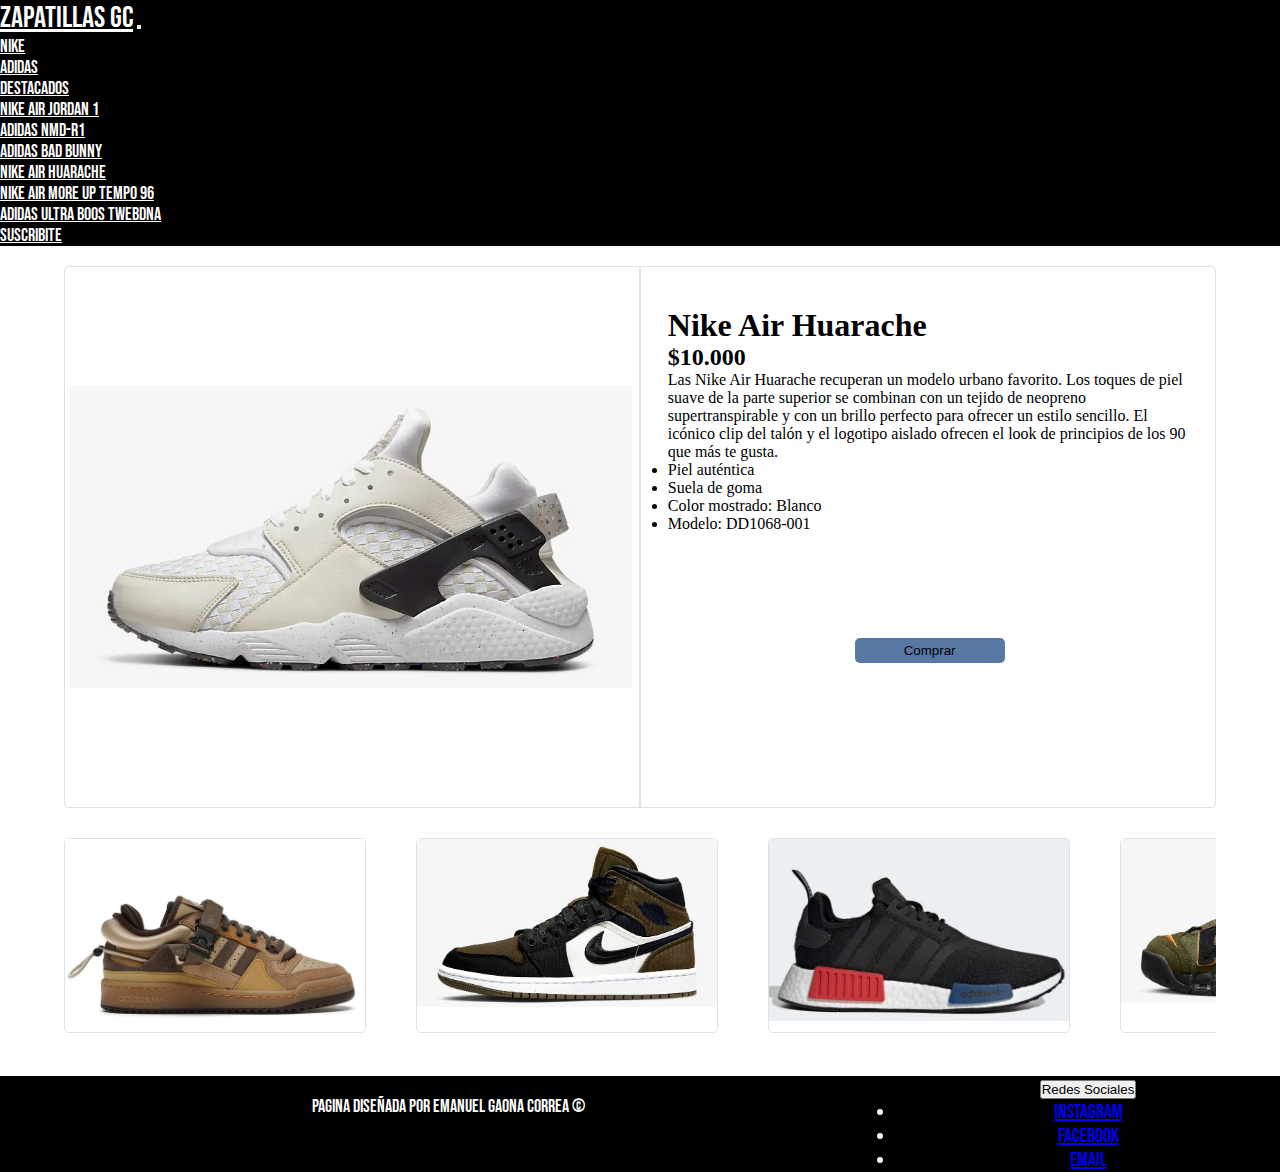
<file: paginas/nikeAirHuarache.html>
<!DOCTYPE html>
<html>
<head>
	<meta charset="utf-8">
	<meta name="viewport" content="width=device-width, initial-scale=1">
	<meta name="description" content="Aprovechá a Comprar con los Mejores Descuentos del Año en Zapatillas GC. ¡Comprá Ahora! no te pierdas las Nike Air Huarache">
	<meta name="keywords" content="zapatillas, nike, sneaker, air, Huarache, calzados">
	<title>Nike Air Huarache</title>

	<link rel="icon" href="https://cdn-icons-png.flaticon.com/512/1785/1785348.png">

	<!-- Bootstrap -->
	<link href="https://cdn.jsdelivr.net/npm/bootstrap@5.2.0/dist/css/bootstrap.min.css" rel="stylesheet" integrity="sha384-gH2yIJqKdNHPEq0n4Mqa/HGKIhSkIHeL5AyhkYV8i59U5AR6csBvApHHNl/vI1Bx" crossorigin="anonymous">

	<!-- Mi hoja de estilos -->
	<link rel="stylesheet" type="text/css" href="../css/style.css">
</head>
<body>
		<!-- Menu -->
	<nav class="navbar navbar-expand-lg menu">

	  <div class="container-fluid contNav">
	    <a class="navbar-brand logoMenu" href="../index.html">Zapatillas GC</a>

	    <button class="navbar-toggler" type="button" data-bs-toggle="collapse" data-bs-target="#navbarNav" aria-controls="navbarNav" aria-expanded="false" aria-label="Toggle navigation">
	      <span class="navbar-toggler-icon bg-white"></span>
	    </button>

	    <div class="collapse navbar-collapse justify-content-end" id="navbarNav">

	      <ul class="navbar-nav">
	        <li class="nav-item">
	          <a class="nav-link linkMenu" aria-current="page" href="nike.html">Nike</a>
	        </li>

	        <li class="nav-item">
	          <a class="nav-link linkMenu" href="adidas.html">Adidas</a>
	        </li>

		    <li class="nav-item dropdown">
			    <a class="nav-link dropdown-toggle linkMenu" data-bs-toggle="dropdown" href="#" role="button" aria-expanded="false">Destacados</a>
			    
			    <ul class="dropdown-menu cajaSubMenu">
				      <li><a class="dropdown-item linkMenu" href="nikeAirJordan1.html">Nike Air Jordan 1</a></li>
				      <li><a class="dropdown-item linkMenu" href="adidasNMD-R1.html ">Adidas NMD-R1</a></li>
				      <li><a class="dropdown-item linkMenu" href="adidasBadBunny.html">Adidas Bad Bunny</a></li>
				      <li><a class="dropdown-item linkMenu" href="nikeAirHuarache.html">Nike Air Huarache</a></li>
				      <li><a class="dropdown-item linkMenu" href="nikeUptempo96.html">Nike Air More Up tempo 96</a></li>
				      <li><a class="dropdown-item linkMenu" href="adidasBoosTwebdna.html">adidas ULTRA BOOS TWEBDNA</a></li>
				  </ul>
			</li>

	        <li class="nav-item">
	          <a class="nav-link linkMenu" href="suscribite.html">Suscribite</a>
	        </li>
	      </ul>
	    </div>
	  </div>
	</nav>

	<!--zapatilla-->

	<main>
		<div class="contenedorZapatillas">
			<div class="contenedorImg">
				<img class="imgZapatillas" src="../img/nike/NikeAirHuarache.jpg" >
			</div>

			<div class="separadorVertical"></div>

			<div class="contenedorBody">
				<h1 class="TituloZapatilla">Nike Air Huarache</h1>

				<h2 class="tituloPrecio">$10.000</h2>

				<p class="description">Las Nike Air Huarache recuperan un modelo urbano favorito. Los toques de piel suave de la parte superior se combinan con un tejido de neopreno supertranspirable y con un brillo perfecto para ofrecer un estilo sencillo. El icónico clip del talón y el logotipo aislado ofrecen el look de principios de los 90 que más te gusta.</p>

				<div class="caracteristicas">
          <ul class="list-group list-group-flush">
            <li class="list-group-item">Piel auténtica</li>
            <li class="list-group-item">Suela de goma</li>
            <li class="list-group-item">Color mostrado: Blanco</li>
            <li class="list-group-item">Modelo:  DD1068-001</li>
          </ul>
        </div>

				<input class="botonComprar" type="submit" name="enviar" value="Comprar">

			</div>	
		</div>

		<div class="ContenedorSugerencia">
			<div class="ContenedorSugerencia--Card">
				<div class="sugerencia">
					<a href="adidasBadBunny.html"><img src="../img/adidas/adidasBadBunny.jpg"></a>	
				</div>

				<div class="sugerencia">
					<a href="nikeAirJordan1.html"><img src="../img/nike/jordan1.jpg"></a>
				</div>

				<div class="sugerencia">
					<a href="adidasNMD-R1.html"><img src="../img/adidas/adidasNMD-r1.jpg"></a>
				</div>

				<div class="sugerencia">
					<a href="nikeUptempo96.html"><img src="../img/nike/NikeAirMoreUptempo96.jpg"></a>
				</div>

				<div class="sugerencia">
					<a href="adidasBoosTwebdna.html"><img src="../img/adidas/adidasULTRABOOSTWEBDNA.jpg"></a>
				</div>
			</div>		
		</div>
	</main>

	<!-- Pie de pagina-->

	<footer class="piePagina">
		<div class="infoCreador">
			<p>Pagina diseñada por Emanuel Gaona Correa ©</p>
		</div>

		<div class="dropdown menuRedesSociales">
		  <button class="btn btn-dark dropdown-toggle" type="button" id="dropdownMenuDark" data-bs-toggle="dropdown" aria-expanded="false">
			    Redes Sociales
		  </button>
		  <ul class="dropdown-menu dropdown-menu-dark" aria-labelledby="dropdownMenuDark">
		    <li><a class="dropdown-item" href="#">Instagram</a></li>
		    <li><a class="dropdown-item" href="#">Facebook</a></li>
		    <li><a class="dropdown-item" href="#">Email</a></li>
		  </ul>
		</div>
	</footer>

	<script src="https://cdn.jsdelivr.net/npm/bootstrap@5.2.0/dist/js/bootstrap.bundle.min.js" integrity="sha384-A3rJD856KowSb7dwlZdYEkO39Gagi7vIsF0jrRAoQmDKKtQBHUuLZ9AsSv4jD4Xa" crossorigin="anonymous"></script>
</body>
</html>
</file>
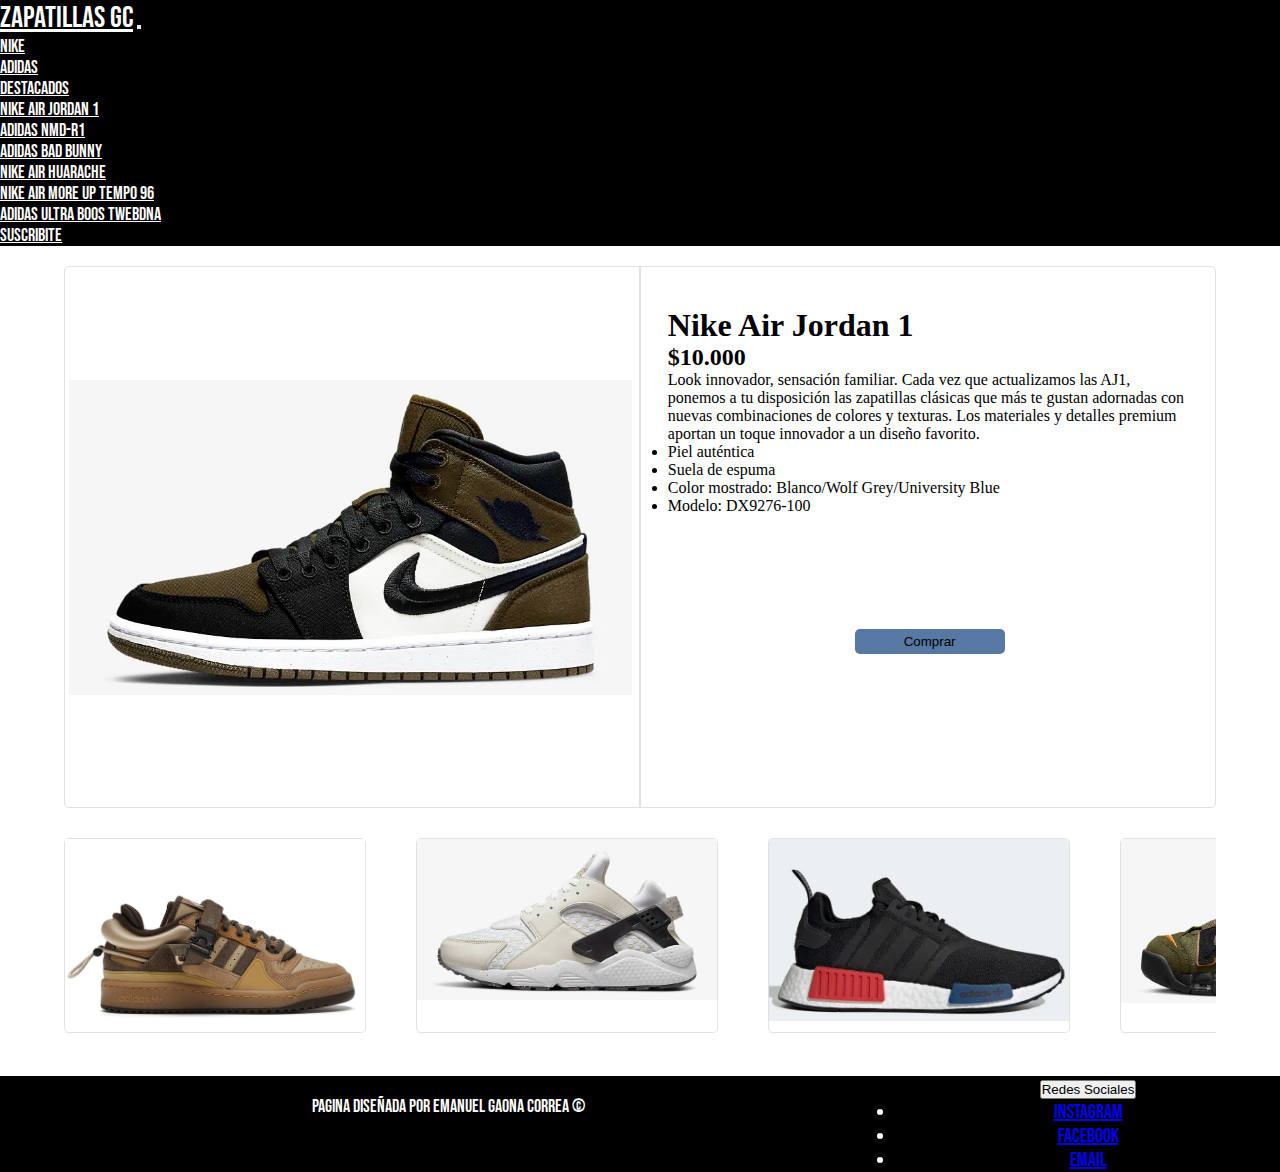
<file: paginas/nikeAirJordan1.html>
<!DOCTYPE html>
<html>
<head>
	<meta charset="utf-8">
	<meta name="viewport" content="width=device-width, initial-scale=1">
	<meta name="description" content="Aprovechá a Comprar con los Mejores Descuentos del Año en Zapatillas GC. ¡Comprá Ahora! no te pierdas las Nike Air Jordan 1">
	<meta name="keywords" content="zapatillas, nike, sneaker, air, Jordan 1, calzados">
	<title>Nike Air Jordan 1</title>

	<link rel="icon" href="https://cdn-icons-png.flaticon.com/512/1785/1785348.png">

	<!-- Bootstrap -->
	<link href="https://cdn.jsdelivr.net/npm/bootstrap@5.2.0/dist/css/bootstrap.min.css" rel="stylesheet" integrity="sha384-gH2yIJqKdNHPEq0n4Mqa/HGKIhSkIHeL5AyhkYV8i59U5AR6csBvApHHNl/vI1Bx" crossorigin="anonymous">

	<!-- Mi hoja de estilos -->
	<link rel="stylesheet" type="text/css" href="../css/style.css">
</head>
<body>
		<!-- Menu -->
	<nav class="navbar navbar-expand-lg menu">

	  <div class="container-fluid contNav">
	    <a class="navbar-brand logoMenu" href="../index.html">Zapatillas GC</a>

	    <button class="navbar-toggler" type="button" data-bs-toggle="collapse" data-bs-target="#navbarNav" aria-controls="navbarNav" aria-expanded="false" aria-label="Toggle navigation">
	      <span class="navbar-toggler-icon bg-white"></span>
	    </button>

	    <div class="collapse navbar-collapse justify-content-end" id="navbarNav">

	      <ul class="navbar-nav">
	        <li class="nav-item">
	          <a class="nav-link linkMenu" aria-current="page" href="nike.html">Nike</a>
	        </li>

	        <li class="nav-item">
	          <a class="nav-link linkMenu" href="adidas.html">Adidas</a>
	        </li>

		    <li class="nav-item dropdown">
			    <a class="nav-link dropdown-toggle linkMenu" data-bs-toggle="dropdown" href="#" role="button" aria-expanded="false">Destacados</a>
			    
			    <ul class="dropdown-menu cajaSubMenu">
				      <li><a class="dropdown-item linkMenu" href="nikeAirJordan1.html">Nike Air Jordan 1</a></li>
				      <li><a class="dropdown-item linkMenu" href="adidasNMD-R1.html ">Adidas NMD-R1</a></li>
				      <li><a class="dropdown-item linkMenu" href="adidasBadBunny.html">Adidas Bad Bunny</a></li>
				      <li><a class="dropdown-item linkMenu" href="nikeAirHuarache.html">Nike Air Huarache</a></li>
				      <li><a class="dropdown-item linkMenu" href="nikeUptempo96.html">Nike Air More Up tempo 96</a></li>
				      <li><a class="dropdown-item linkMenu" href="adidasBoosTwebdna.html">adidas ULTRA BOOS TWEBDNA</a></li>
				  </ul>
			</li>

	        <li class="nav-item">
	          <a class="nav-link linkMenu" href="suscribite.html">Suscribite</a>
	        </li>
	      </ul>
	    </div>
	  </div>
	</nav>

	<!--zapatilla-->

	<main>
		<div class="contenedorZapatillas">
			<div class="contenedorImg">
				<img class="imgZapatillas" src="../img/nike/jordan1.jpg" >
			</div>

			<div class="separadorVertical"></div>

			<div class="contenedorBody">
				<h1 class="TituloZapatilla">Nike Air Jordan 1</h1>

				<h2 class="tituloPrecio">$10.000</h2>

				<p class="description">Look innovador, sensación familiar. Cada vez que actualizamos las AJ1, ponemos a tu disposición las zapatillas clásicas que más te gustan adornadas con nuevas combinaciones de colores y texturas. Los materiales y detalles premium aportan un toque innovador a un diseño favorito.</p>

				<div class="caracteristicas">
          <ul class="list-group list-group-flush">
            <li class="list-group-item">Piel auténtica</li>
            <li class="list-group-item">Suela de espuma</li>
            <li class="list-group-item">Color mostrado: Blanco/Wolf Grey/University Blue</li>
            <li class="list-group-item">Modelo: DX9276-100</li>
          </ul>
        </div>

				<input class="botonComprar" type="submit" name="enviar" value="Comprar">

			</div>	
		</div>

		<div class="ContenedorSugerencia">
			<div class="ContenedorSugerencia--Card">
				<div class="sugerencia">
					<a href="adidasBadBunny.html"><img src="../img/adidas/adidasBadBunny.jpg"></a>	
				</div>

				<div class="sugerencia">
					<a href="nikeAirHuarache.html"><img src="../img/nike/NikeAirHuarache.jpg"></a>
				</div>

				<div class="sugerencia">
					<a href="adidasNMD-R1.html"><img src="../img/adidas/adidasNMD-r1.jpg"></a>
				</div>

				<div class="sugerencia">
					<a href="nikeUptempo96.html"><img src="../img/nike/NikeAirMoreUptempo96.jpg"></a>
				</div>

				<div class="sugerencia">
					<a href="adidasBoosTwebdna.html"><img src="../img/adidas/adidasULTRABOOSTWEBDNA.jpg"></a>
				</div>
			</div>		
		</div>
	</main>

	<!-- Pie de pagina-->

	<footer class="piePagina">
		<div class="infoCreador">
			<p>Pagina diseñada por Emanuel Gaona Correa ©</p>
		</div>

		<div class="dropdown menuRedesSociales">
		  <button class="btn btn-dark dropdown-toggle" type="button" id="dropdownMenuDark" data-bs-toggle="dropdown" aria-expanded="false">
			    Redes Sociales
		  </button>
		  <ul class="dropdown-menu dropdown-menu-dark" aria-labelledby="dropdownMenuDark">
		    <li><a class="dropdown-item" href="#">Instagram</a></li>
		    <li><a class="dropdown-item" href="#">Facebook</a></li>
		    <li><a class="dropdown-item" href="#">Email</a></li>
		  </ul>
		</div>
	</footer>

	<script src="https://cdn.jsdelivr.net/npm/bootstrap@5.2.0/dist/js/bootstrap.bundle.min.js" integrity="sha384-A3rJD856KowSb7dwlZdYEkO39Gagi7vIsF0jrRAoQmDKKtQBHUuLZ9AsSv4jD4Xa" crossorigin="anonymous"></script>
</body>
</html>
</file>
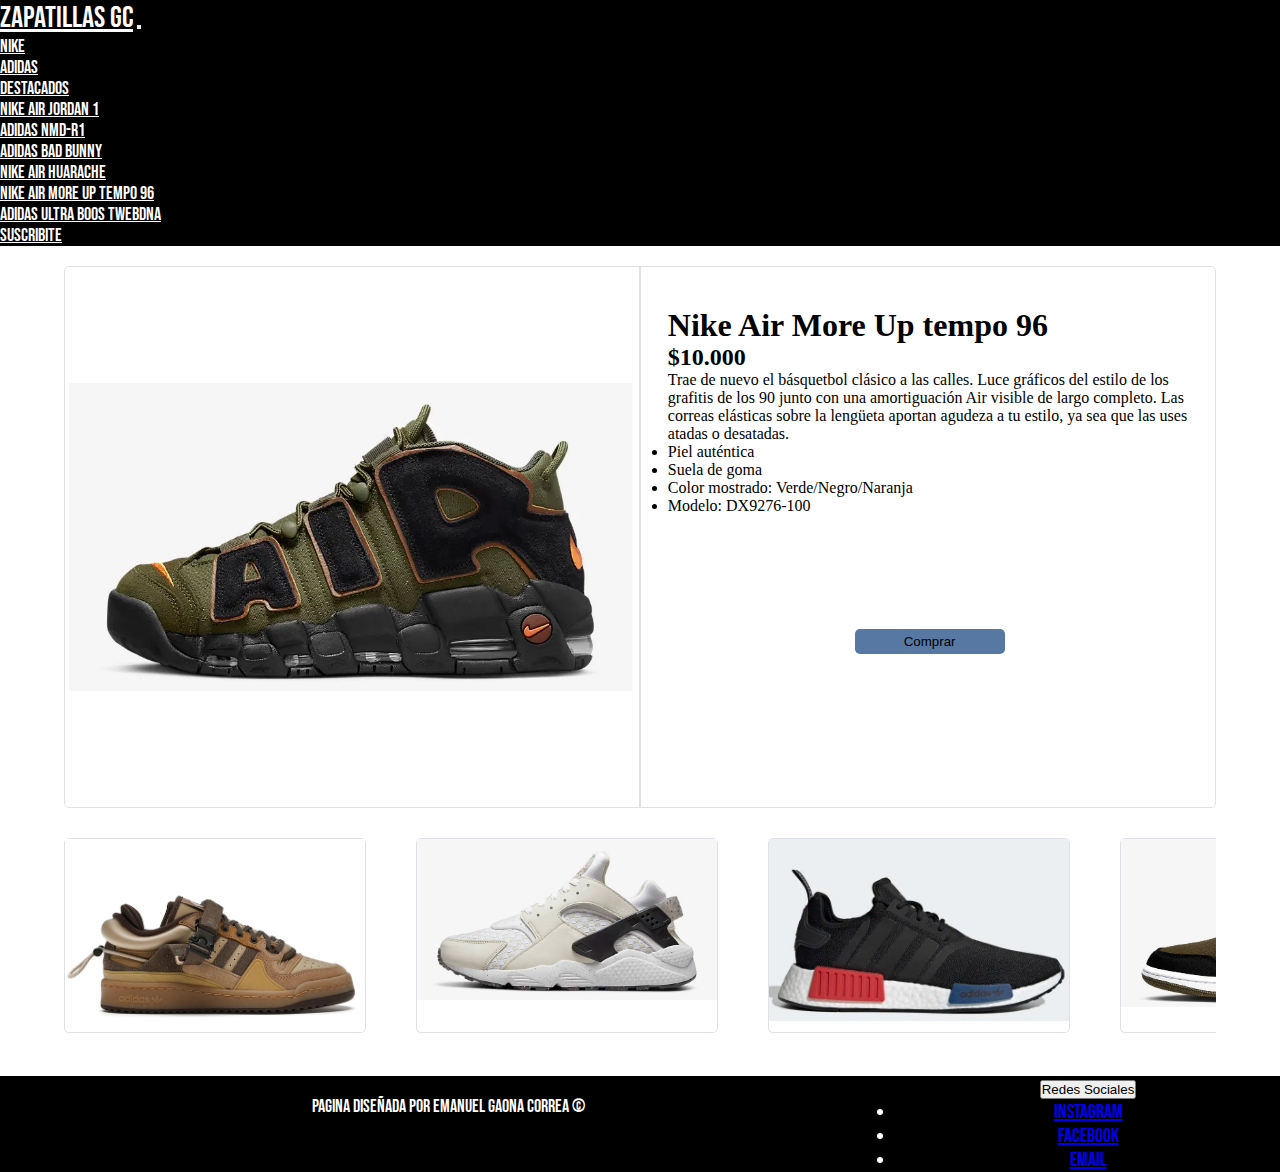
<file: paginas/nikeUptempo96.html>
<!DOCTYPE html>
<html>
<head>
	<meta charset="utf-8">
	<meta name="viewport" content="width=device-width, initial-scale=1">
	<meta name="description" content="Aprovechá a Comprar con los Mejores Descuentos del Año en Zapatillas GC. ¡Comprá Ahora! no te pierdas las Nike Air More Up tempo 96">
	<meta name="keywords" content="zapatillas, nike, sneaker, air,  More Up tempo 96, calzados">
	<title>Nike Air More Up tempo 96</title>

	<link rel="icon" href="https://cdn-icons-png.flaticon.com/512/1785/1785348.png">

	<!-- Bootstrap -->
	<link href="https://cdn.jsdelivr.net/npm/bootstrap@5.2.0/dist/css/bootstrap.min.css" rel="stylesheet" integrity="sha384-gH2yIJqKdNHPEq0n4Mqa/HGKIhSkIHeL5AyhkYV8i59U5AR6csBvApHHNl/vI1Bx" crossorigin="anonymous">

	<!-- Mi hoja de estilos -->
	<link rel="stylesheet" type="text/css" href="../css/style.css">
</head>
<body>
		<!-- Menu -->
	<nav class="navbar navbar-expand-lg menu">

	  <div class="container-fluid contNav">
	    <a class="navbar-brand logoMenu" href="../index.html">Zapatillas GC</a>

	    <button class="navbar-toggler" type="button" data-bs-toggle="collapse" data-bs-target="#navbarNav" aria-controls="navbarNav" aria-expanded="false" aria-label="Toggle navigation">
	      <span class="navbar-toggler-icon bg-white"></span>
	    </button>

	    <div class="collapse navbar-collapse justify-content-end" id="navbarNav">

	      <ul class="navbar-nav">
	        <li class="nav-item">
	          <a class="nav-link linkMenu" aria-current="page" href="nike.html">Nike</a>
	        </li>

	        <li class="nav-item">
	          <a class="nav-link linkMenu" href="adidas.html">Adidas</a>
	        </li>

		    <li class="nav-item dropdown">
			    <a class="nav-link dropdown-toggle linkMenu" data-bs-toggle="dropdown" href="#" role="button" aria-expanded="false">Destacados</a>
			    
			    <ul class="dropdown-menu cajaSubMenu">
				      <li><a class="dropdown-item linkMenu" href="nikeAirJordan1.html">Nike Air Jordan 1</a></li>
				      <li><a class="dropdown-item linkMenu" href="adidasNMD-R1.html ">Adidas NMD-R1</a></li>
				      <li><a class="dropdown-item linkMenu" href="adidasBadBunny.html">Adidas Bad Bunny</a></li>
				      <li><a class="dropdown-item linkMenu" href="nikeAirHuarache.html">Nike Air Huarache</a></li>
				      <li><a class="dropdown-item linkMenu" href="nikeUptempo96.html">Nike Air More Up tempo 96</a></li>
				      <li><a class="dropdown-item linkMenu" href="adidasBoosTwebdna.html">adidas ULTRA BOOS TWEBDNA</a></li>
				  </ul>
			</li>

	        <li class="nav-item">
	          <a class="nav-link linkMenu" href="suscribite.html">Suscribite</a>
	        </li>
	      </ul>
	    </div>
	  </div>
	</nav>

	<!--zapatilla-->

	<main>
		<div class="contenedorZapatillas">
			<div class="contenedorImg">
				<img class="imgZapatillas" src="../img/nike/NikeAirMoreUptempo96.jpg" >
			</div>

			<div class="separadorVertical"></div>

			<div class="contenedorBody">
				<h1 class="TituloZapatilla">Nike Air More Up tempo 96</h1>

				<h2 class="tituloPrecio">$10.000</h2>

				<p class="description">Trae de nuevo el básquetbol clásico a las calles. Luce gráficos del estilo de los grafitis de los 90 junto con una amortiguación Air visible de largo completo. Las correas elásticas sobre la lengüeta aportan agudeza a tu estilo, ya sea que las uses atadas o desatadas.</p>

				<div class="caracteristicas">
          <ul class="list-group list-group-flush">
            <li class="list-group-item">Piel auténtica</li>
            <li class="list-group-item">Suela de goma</li>
            <li class="list-group-item">Color mostrado: Verde/Negro/Naranja</li>
            <li class="list-group-item">Modelo: DX9276-100</li>
          </ul>
        </div>

				<input class="botonComprar" type="submit" name="enviar" value="Comprar">

			</div>	
		</div>

		<div class="ContenedorSugerencia">
			<div class="ContenedorSugerencia--Card">
				<div class="sugerencia">
					<a href="adidasBadBunny.html"><img src="../img/adidas/adidasBadBunny.jpg"></a>	
				</div>

				<div class="sugerencia">
					<a href="nikeAirHuarache.html"><img src="../img/nike/NikeAirHuarache.jpg"></a>
				</div>

				<div class="sugerencia">
					<a href="adidasNMD-R1.html"><img src="../img/adidas/adidasNMD-r1.jpg"></a>
				</div>

				<div class="sugerencia">
					<a href="nikeAirJordan1.html"><img src="../img/nike/jordan1.jpg"></a>
				</div>

				<div class="sugerencia">
					<a href="adidasBoosTwebdna.html"><img src="../img/adidas/adidasULTRABOOSTWEBDNA.jpg"></a>
				</div>
			</div>		
		</div>
	</main>

	<!-- Pie de pagina-->

	<footer class="piePagina">
		<div class="infoCreador">
			<p>Pagina diseñada por Emanuel Gaona Correa ©</p>
		</div>

		<div class="dropdown menuRedesSociales">
		  <button class="btn btn-dark dropdown-toggle" type="button" id="dropdownMenuDark" data-bs-toggle="dropdown" aria-expanded="false">
			    Redes Sociales
		  </button>
		  <ul class="dropdown-menu dropdown-menu-dark" aria-labelledby="dropdownMenuDark">
		    <li><a class="dropdown-item" href="#">Instagram</a></li>
		    <li><a class="dropdown-item" href="#">Facebook</a></li>
		    <li><a class="dropdown-item" href="#">Email</a></li>
		  </ul>
		</div>
	</footer>

	<script src="https://cdn.jsdelivr.net/npm/bootstrap@5.2.0/dist/js/bootstrap.bundle.min.js" integrity="sha384-A3rJD856KowSb7dwlZdYEkO39Gagi7vIsF0jrRAoQmDKKtQBHUuLZ9AsSv4jD4Xa" crossorigin="anonymous"></script>
</body>
</html>
</file>
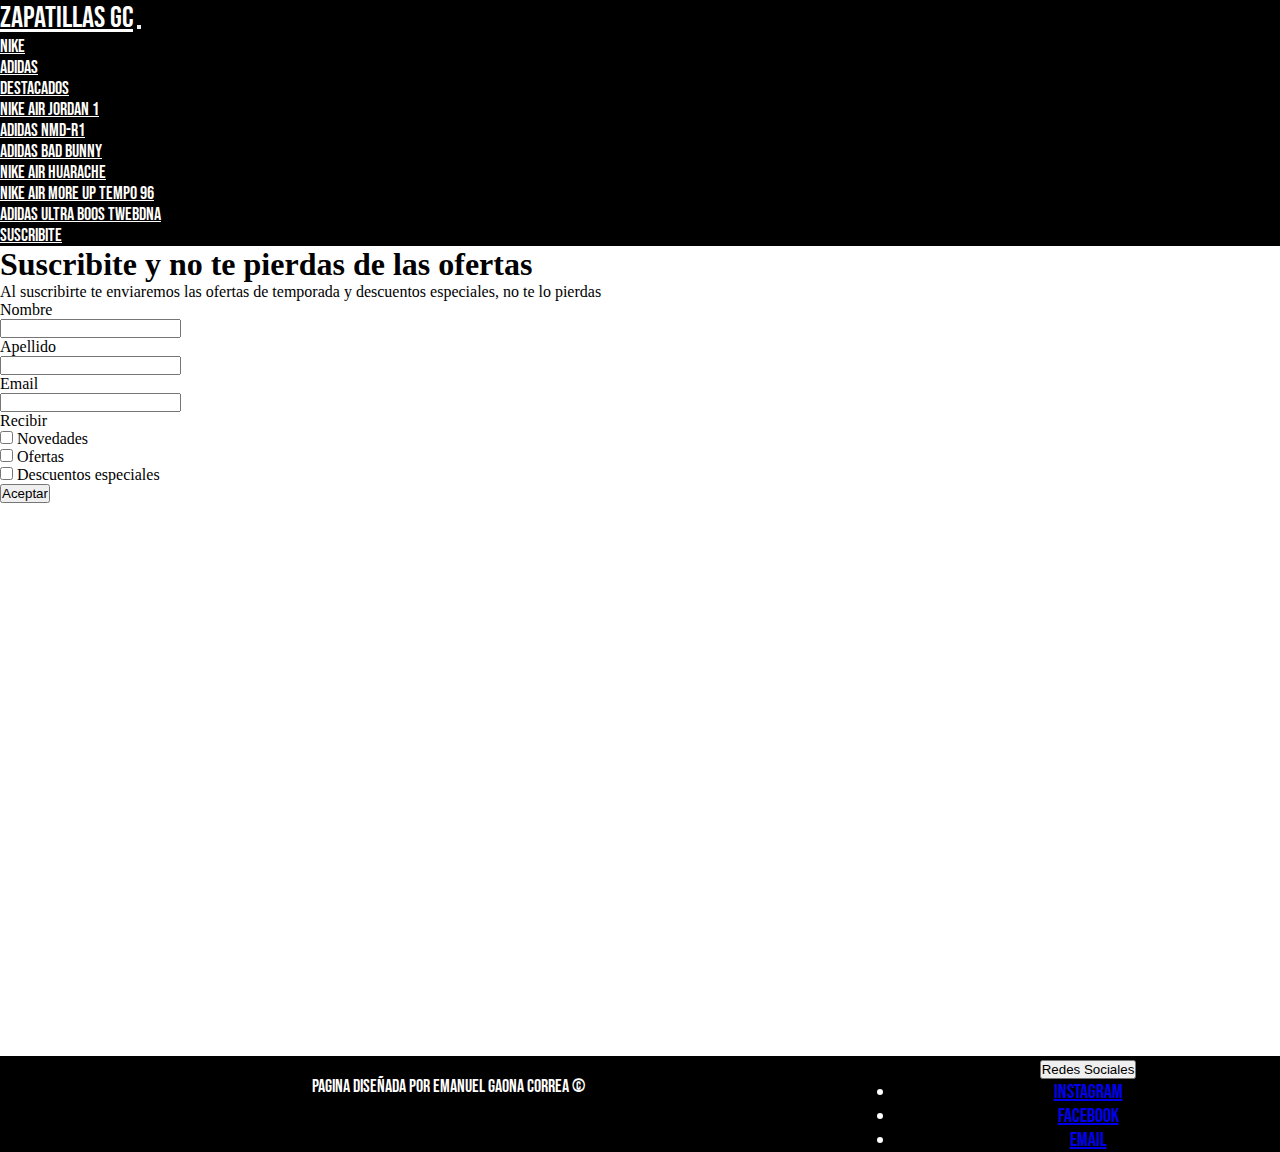
<file: paginas/suscribite.html>
<!DOCTYPE html>
<html>
<head>
	<meta charset="utf-8">
	<meta name="viewport" content="width=device-width, initial-scale=1">
	<meta name="description" content="Formulario de inscripcion para recibir las novedades mas recientes y las mejores ofertas">
	<meta name="keywords" content="formulario, oferta,  novedades, inscripcion">
	<title>Suscribite</title>

	<link rel="icon" href="https://cdn-icons-png.flaticon.com/512/1785/1785348.png">

	<!-- Bootstrap -->
	<link href="https://cdn.jsdelivr.net/npm/bootstrap@5.2.0/dist/css/bootstrap.min.css" rel="stylesheet" integrity="sha384-gH2yIJqKdNHPEq0n4Mqa/HGKIhSkIHeL5AyhkYV8i59U5AR6csBvApHHNl/vI1Bx" crossorigin="anonymous">

	<!-- Mi hoja de estilos -->
	<link rel="stylesheet" type="text/css" href="../css/style.css">
</head>
<body>
		<!-- Menu -->
	<nav class="navbar navbar-expand-lg menu">

	  <div class="container-fluid contNav">
	    <a class="navbar-brand logoMenu" href="../index.html">Zapatillas GC</a>

	    <button class="navbar-toggler" type="button" data-bs-toggle="collapse" data-bs-target="#navbarNav" aria-controls="navbarNav" aria-expanded="false" aria-label="Toggle navigation">
	      <span class="navbar-toggler-icon bg-white"></span>
	    </button>

	    <div class="collapse navbar-collapse justify-content-end" id="navbarNav">

	      <ul class="navbar-nav">
	        <li class="nav-item">
	          <a class="nav-link linkMenu" aria-current="page" href="nike.html">Nike</a>
	        </li>

	        <li class="nav-item">
	          <a class="nav-link linkMenu" href="adidas.html">Adidas</a>
	        </li>

		    <li class="nav-item dropdown">
			    <a class="nav-link dropdown-toggle linkMenu" data-bs-toggle="dropdown" href="#" role="button" aria-expanded="false">Destacados</a>
			    
			    <ul class="dropdown-menu cajaSubMenu">
				      <li><a class="dropdown-item linkMenu" href="nikeAirJordan1.html">Nike Air Jordan 1</a></li>
				      <li><a class="dropdown-item linkMenu" href="adidasNMD-R1.html ">Adidas NMD-R1</a></li>
				      <li><a class="dropdown-item linkMenu" href="adidasBadBunny.html">Adidas Bad Bunny</a></li>
				      <li><a class="dropdown-item linkMenu" href="nikeAirHuarache.html">Nike Air Huarache</a></li>
				      <li><a class="dropdown-item linkMenu" href="nikeUptempo96.html">Nike Air More Up tempo 96</a></li>
				      <li><a class="dropdown-item linkMenu" href="adidasBoosTwebdna.html">adidas ULTRA BOOS TWEBDNA</a></li>
				  </ul>
			</li>

	        <li class="nav-item">
	          <a class="nav-link linkMenu" href="suscribite.html">Suscribite</a>
	        </li>
	      </ul>
	    </div>
	  </div>
	</nav>

	<!--Formulario-->

	<div class="contenedorFormulario">

	<div class="container-fluid w-75 text-center mb-5 mt-5">
      <h1>Suscribite y no te pierdas de las ofertas</h1>
      <p class="p-0">Al suscribirte te enviaremos las ofertas de temporada y descuentos especiales, no te lo pierdas</p>
    </div>

	<form class="w-75 mx-auto mt-5 mb-5">

      <div class="row mb-3 justify-content-center">
        <label for="inputNombre3" class="col-xl-1 col-md-2 col-form-label">Nombre</label>
        <div class="col-xl-6 col-md-10">
          <input type="Nombre" class="form-control" id="inputNombre3" required>
        </div>
      </div>
      
      <div class="row mb-3 justify-content-center">
        <label for="inputApellido3" class="col-xl-1 col-md-2 col-form-label">Apellido</label>
        <div class="col-xl-6 col-md-10">
          <input type="Nombre" class="form-control" id="inputApellido3" required>
        </div>
      </div>

      <div class="row mb-3 justify-content-center">
        <label for="inputEmail3" class="col-xl-1 col-md-2 col-form-label">Email</label>
        <div class="col-xl-6 col-md-10">
          <input type="email" class="form-control" id="inputEmail3" required>
         </div>
      </div>

      <div class="row mb-3 justify-content-center">

        <legend class="col-form-label col-xl-1 col-md-2 pt-0">Recibir</legend>
 
        <div class="col-xl-6 col-md-10">
            
          <div class="form-check">
            <input class="form-check-input" type="checkbox" id="gridCheck1">
            <label class="form-check-label" for="gridCheck1">
              Novedades
            </label>
          </div>
          
          <div class="form-check">
            <input class="form-check-input" type="checkbox" id="gridCheck2">
            <label class="form-check-label" for="gridCheck2">
              Ofertas
            </label>
          </div>
          
          <div class="form-check">
            <input class="form-check-input" type="checkbox" id="gridCheck3">
            <label class="form-check-label" for="gridCheck3">
              Descuentos especiales
            </label>
          </div>
          
        </div>
      </div>
      
      <button type="submit" class="btn btn-dark d-block mx-auto col-4">Aceptar</button>
    </form>
		
	</div>

	<!-- Pie de pagina-->

	<footer class="piePagina">
		<div class="infoCreador">
			<p>Pagina diseñada por Emanuel Gaona Correa ©</p>
		</div>

		<div class="dropdown menuRedesSociales">
		  <button class="btn btn-dark dropdown-toggle" type="button" id="dropdownMenuDark" data-bs-toggle="dropdown" aria-expanded="false">
			    Redes Sociales
		  </button>
		  <ul class="dropdown-menu dropdown-menu-dark" aria-labelledby="dropdownMenuDark">
		    <li><a class="dropdown-item" href="#">Instagram</a></li>
		    <li><a class="dropdown-item" href="#">Facebook</a></li>
		    <li><a class="dropdown-item" href="#">Email</a></li>
		  </ul>
		</div>
	</footer>

	<script src="https://cdn.jsdelivr.net/npm/bootstrap@5.2.0/dist/js/bootstrap.bundle.min.js" integrity="sha384-A3rJD856KowSb7dwlZdYEkO39Gagi7vIsF0jrRAoQmDKKtQBHUuLZ9AsSv4jD4Xa" crossorigin="anonymous"></script>
</body>
</html>
</file>
<file: css/style.css>
@import url("https://fonts.googleapis.com/css2?family=Bangers&family=Bebas+Neue&family=Fira+Sans+Extra+Condensed:wght@100&display=swap");
.titulo, .TituloNikeAdidas {
  font-size: 40px;
  width: 90%;
  margin: auto;
  margin-bottom: 10px;
  margin-top: 10px; }

* {
  margin: 0;
  padding: 0;
  box-sizing: border-box; }

main {
  min-height: 90vh; }

.menu, .contNav {
  background: black; }

.menu .logoMenu {
  color: white;
  font-size: 30px;
  font-family: "Bebas Neue", cursive; }

.menu .linkMenu {
  color: white;
  font-size: 18px;
  font-family: "Bebas Neue", cursive; }

.menu .cajaSubMenu {
  background: black; }
  .menu .cajaSubMenu .dropdown-item:hover {
    background-color: black !important; }

.carousel-inner {
  height: 500px; }

@media (max-width: 2560px) {
  .carousel-inner {
    height: 1000px; } }

@media (max-width: 1440px) {
  .carousel-inner {
    height: 600px; } }

@media (max-width: 1024px) {
  .carousel-inner {
    height: 390px; } }

@media (max-width: 768px) {
  .carousel-inner {
    height: 290px; } }

@media (max-width: 425px) {
  .carousel-inner {
    height: 200px; } }

.contenedorSubtitulo {
  width: 90%;
  margin: 20px auto;
  border-top: 1px solid #dee2e6;
  text-align: center; }
  .contenedorSubtitulo .Subtitulo {
    font-family: "Bebas Neue", cursive;
    margin: 5px 0px 0px 0px; }
  .contenedorSubtitulo .textoOferta {
    color: black;
    font-size: 20px;
    font-family: "Bebas Neue", cursive;
    margin: 0px; }

.contenedorCategoriaNA {
  width: 90%;
  margin: auto;
  margin-bottom: 20px;
  display: flex;
  flex-direction: row;
  justify-content: space-between; }
  .contenedorCategoriaNA .contenedorAdidas, .contenedorCategoriaNA .contenedorNike {
    width: 50%;
    margin: 10px 10px 10px 0px;
    filter: blur(3px);
    overflow: hidden; }
    .contenedorCategoriaNA .contenedorAdidas .imgLogo, .contenedorCategoriaNA .contenedorNike .imgLogo {
      width: 100%; }
  .contenedorCategoriaNA .contenedorAdidas:hover {
    box-shadow: 5px 5px 7px #aaaaaa;
    transition: 0.5s;
    filter: blur(0px); }
    .contenedorCategoriaNA .contenedorAdidas:hover .imgLogo {
      -webkit-transform: scale(1.1);
      transform: scale(1.1);
      transition: 1s; }
  .contenedorCategoriaNA .contenedorNike:hover {
    box-shadow: 5px 5px 7px #aaaaaa;
    transition: 0.5s;
    filter: blur(0px); }
    .contenedorCategoriaNA .contenedorNike:hover .imgLogo {
      -webkit-transform: scale(1.1);
      transform: scale(1.1);
      transition: 1s; }

@media (max-width: 768px) {
  .contenedorCategoriaNA .contenedorAdidas, .contenedorCategoriaNA .contenedorNike {
    width: 50%;
    margin: 10px 10px 10px 0px;
    filter: blur(0px);
    overflow: hidden; } }

@media (max-width: 425px) {
  .contenedorCategoriaNA {
    display: none; } }

.contenedorCard {
  width: 90%;
  margin: auto;
  min-height: 90vh;
  display: flex;
  flex-direction: row;
  flex-wrap: wrap;
  justify-content: space-between; }
  .contenedorCard .Card {
    width: 27%;
    height: 400px;
    border: 1px solid #dee2e6;
    border-radius: 1.5%;
    margin-bottom: 50px;
    display: flex;
    flex-direction: column;
    justify-content: space-between; }
    .contenedorCard .Card:hover {
      box-shadow: 10px 10px 5px #dee2e6;
      transition: 0.5s; }
    .contenedorCard .Card .contenedorImgCard {
      width: 100%;
      height: 200px; }
      .contenedorCard .Card .contenedorImgCard .imgCards {
        width: 100%; }
    .contenedorCard .Card .card-Body .tituloCard {
      color: black;
      font-size: 30px;
      font-family: "Bebas Neue", cursive;
      text-align: center;
      height: 50px; }
    .contenedorCard .Card .card-Body .botonCard {
      display: block;
      width: 100px;
      text-decoration: none;
      text-align: center;
      margin: auto;
      color: black;
      background: #5778a3;
      border-radius: 5px;
      margin-bottom: 20px; }
      .contenedorCard .Card .card-Body .botonCard:hover {
        border-radius: 20px 100px;
        transition: 2s; }
    .contenedorCard .Card .card-Body .sinStock {
      visibility: hidden; }

@media (max-width: 2560px) {
  .contenedorCard .Card {
    height: 550px; } }

@media (max-width: 1440px) {
  .contenedorCard .Card {
    height: 400px; } }

@media (max-width: 1024px) {
  .contenedorCard .Card {
    height: 300px; }
    .contenedorCard .Card .card-Body .tituloCard {
      height: 60px; } }

@media (max-width: 768px) {
  .contenedorCard .Card {
    width: 47%; }
    .contenedorCard .Card .contenedorImgCard {
      height: 390px; } }

@media (max-width: 425px) {
  .contenedorCard {
    flex-direction: column;
    align-content: space-around; }
    .contenedorCard .Card {
      width: 90%;
      height: 350px; } }

.piePagina {
  width: 100%;
  background: black;
  display: flex;
  flex-direction: row;
  align-items: baseline;
  text-align: center; }
  .piePagina .infoCreador {
    width: 70%;
    color: white;
    font-size: 18px;
    font-family: "Bebas Neue", cursive;
    margin-top: 20px; }
  .piePagina .menuRedesSociales {
    width: 30%;
    margin: auto;
    color: white;
    font-size: 20px;
    font-family: "Bebas Neue", cursive; }

@media (max-width: 425px) {
  .piePagina {
    flex-direction: column-reverse;
    align-items: center;
    display: flex; }
    .piePagina .menuRedesSociales {
      margin-top: 10px; } }

.contenedorZapatillas {
  width: 90%;
  border: 1px solid #dee2e6;
  display: grid;
  grid-template-areas: "cuadroUno liniaMedio cuadroDos";
  grid-template-rows: 100%;
  grid-template-columns: 49% 1px 49%;
  justify-content: space-around;
  margin: auto;
  margin-top: 20px;
  margin-bottom: 20px;
  border-radius: 5px; }
  .contenedorZapatillas .contenedorImg {
    width: 100%;
    height: 500px;
    margin-top: 20px;
    margin-bottom: 20px;
    display: flex;
    justify-content: center;
    align-items: center;
    border-radius: 5px;
    grid-area: cuadroUno; }
    .contenedorZapatillas .contenedorImg .imgZapatillas {
      width: 100%; }
  .contenedorZapatillas .separadorVertical {
    border: 1px solid #dee2e6;
    grid-area: liniaMedio; }
  .contenedorZapatillas .contenedorBody {
    width: 100%;
    height: 500px;
    margin-top: 20px;
    margin-bottom: 20px;
    display: flex;
    flex-direction: column;
    justify-content: center;
    padding: 20px;
    border-radius: 5px;
    grid-area: cuadroDos; }
    .contenedorZapatillas .contenedorBody .botonComprar {
      width: 150px;
      margin: auto;
      background: #5778a3;
      border-radius: 5px;
      border: none;
      padding: 5px; }

@media (max-width: 768px) {
  .contenedorZapatillas .contenedorImg {
    height: 550px; }
  .contenedorZapatillas .contenedorBody {
    height: 550px; } }

@media (max-width: 425px) {
  .contenedorZapatillas {
    width: 90%;
    display: grid;
    grid-template-areas: "cuadroUno" "liniaMedio" "cuadroDos";
    grid-template-rows: 30% 1px 49%;
    grid-template-columns: 100%; }
    .contenedorZapatillas .contenedorImg {
      width: 100%;
      height: 210px;
      margin-bottom: 0px;
      border: none; }
      .contenedorZapatillas .contenedorImg .imgZapatillas {
        width: 100%; }
    .contenedorZapatillas .contenedorBody {
      width: 100%;
      border: none; } }

.ContenedorSugerencia {
  width: 90%;
  margin: 25px  auto 25px; }
  .ContenedorSugerencia--Card {
    display: flex;
    flex-direction: row;
    overflow-x: scroll; }
    .ContenedorSugerencia--Card .sugerencia {
      width: 310px;
      margin: 5px 50px 5px 0px;
      border: 1px solid #dee2e6;
      border-radius: 5px; }
      .ContenedorSugerencia--Card .sugerencia img {
        width: 300px; }

.contenedorFormulario {
  min-height: 90vh;
  width: 100%; }

@media (max-width: 1024px) {
  .contenedorFormulario {
    height: 1100%; } }
</file>
